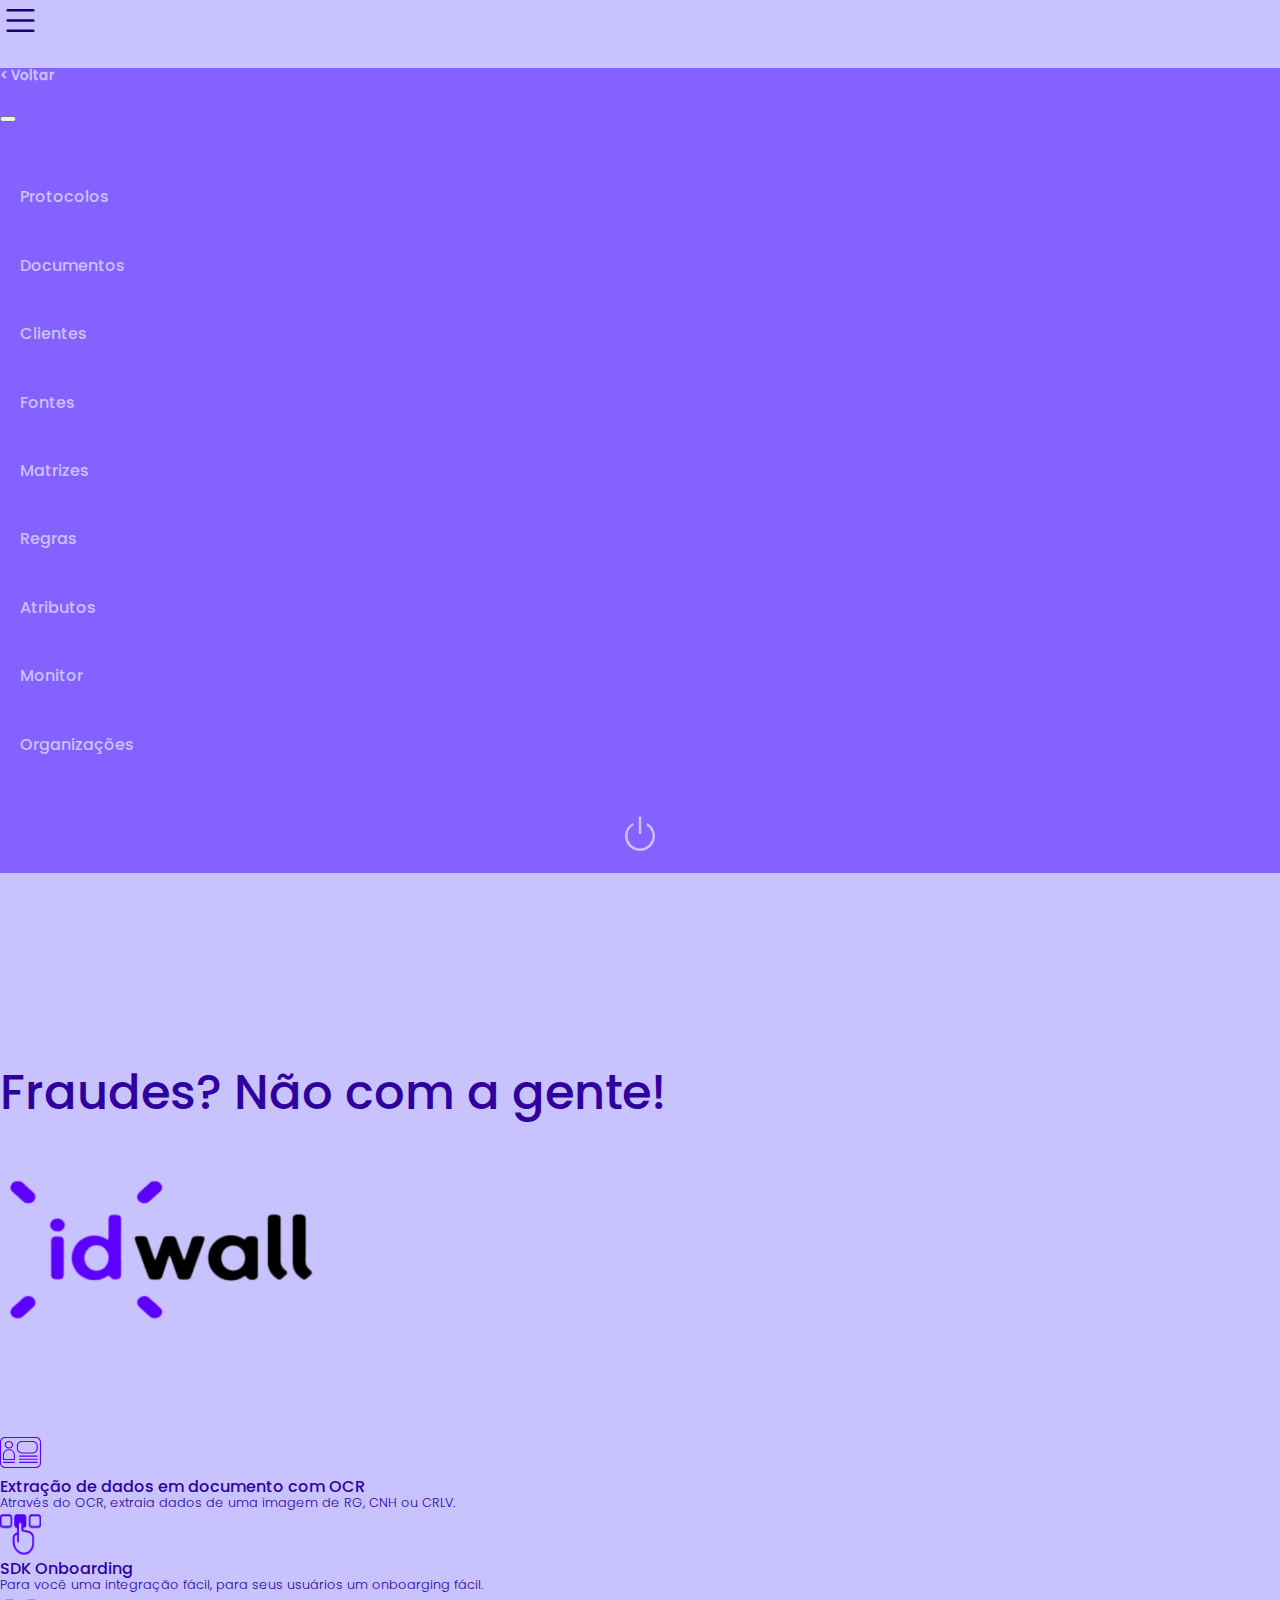
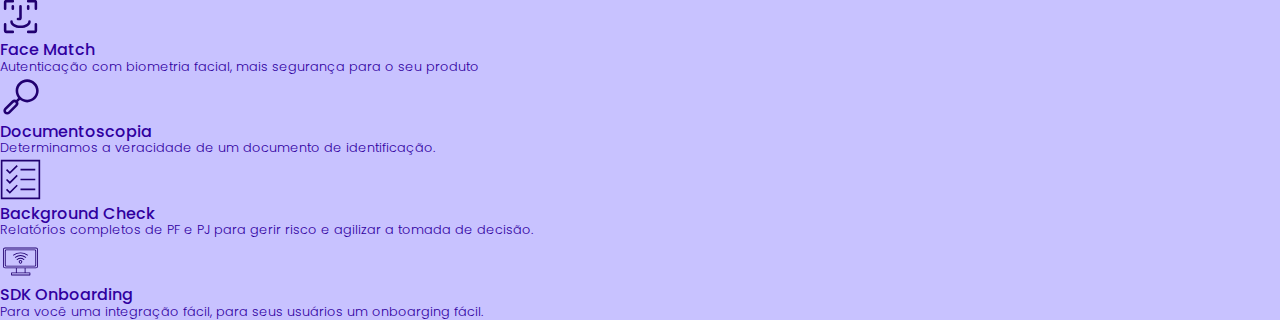
<file: index.html>
<!doctype html>
<html lang="pt-br">
  <head>
    <!-- Required meta tags -->
    <meta charset="utf-8">
    <meta name="viewport" content="width=device-width, initial-scale=1">

    <!-- Bootstrap CSS -->
    <link href="https://cdn.jsdelivr.net/npm/bootstrap@5.1.3/dist/css/bootstrap.min.css" rel="stylesheet" integrity="sha384-1BmE4kWBq78iYhFldvKuhfTAU6auU8tT94WrHftjDbrCEXSU1oBoqyl2QvZ6jIW3" crossorigin="anonymous">

    <!-- Bootstrap JS -->
    <script src="https://cdn.jsdelivr.net/npm/bootstrap@5.1.3/dist/js/bootstrap.bundle.min.js"></script>

    <!-- Estilo CSS -->
    <link rel="stylesheet" type="text/css" href="css/estilo.css">

    <!-- Normalize CSS -->
    <link rel="stylesheet" type="text/css" href="css/normalize.css">

    <!-- Font Awesome -->
    <link rel="stylesheet" href="https://use.fontawesome.com/releases/v5.3.1/css/all.css" integrity="sha384-mzrmE5qonljUremFsqc01SB46JvROS7bZs3IO2EmfFsd15uHvIt+Y8vEf7N7fWAU" crossorigin="anonymous">

    <title>Home</title>
  </head>

  <body id="body-index" class="container-fluid">

    <div id="main" class="row">

      <div class="row fixed-top m-0 p-0 bg-div-header-index"> <!--Inicio div para o menu de navegação-->
        <div class="col-12 m-4 p-0">

          <a data-bs-toggle="offcanvas" href="#offcanvasExample" role="button" aria-controls="offcanvasExample"> <!--Inicio icone para o menu de navegação Offcanvas -->
            <svg xmlns="http://www.w3.org/2000/svg" class="bi bi-list icon-hw-main" viewBox="0 0 16 16">
              <path fill-rule="evenodd" d="M2.5 12a.5.5 0 0 1 .5-.5h10a.5.5 0 0 1 0 1H3a.5.5 0 0 1-.5-.5zm0-4a.5.5 0 0 1 .5-.5h10a.5.5 0 0 1 0 1H3a.5.5 0 0 1-.5-.5zm0-4a.5.5 0 0 1 .5-.5h10a.5.5 0 0 1 0 1H3a.5.5 0 0 1-.5-.5z"/>
            </svg>
          </a> <!--Fim icone para o menu de navegação Offcanvas -->
          
          <div class="offcanvas offcanvas-start" tabindex="-1" id="offcanvasExample" aria-labelledby="offcanvasExampleLabel" style="background: #8561FF;"> <!--Inicio menu de navegação Offcanvas -->

            <div class="offcanvas-header"> <!--Inicio link voltar do offcanvas-->
              <a href="index.html" class="link-voltar-offcanvas">
                <h5 class="offcanvas-title Poppins-Medium cor-padrao4" id="offcanvasNavbarLabel"> < Voltar</h5>
              </a>              
              <button type="button" class="btn-close text-reset" data-bs-dismiss="offcanvas" aria-label="Close"></button>
            </div> <!--Fim link voltar do offcanvas-->
            
            <div>
              <header id="header-main" class="bg-header-main">
                <nav class="nav-main">
                  <ul class="nav-ul-main Poppins-Medium">
          
                    <li class="nav-li-main">
                      <a href="#" class="nav-a-main">Protocolos</a>
                    </li>
          
                    <li class="nav-li-main">
                      <a href="#" class="nav-a-main">Documentos</a>
                    </li>
          
                    <li class="nav-li-main">
                      <a href="searchclients.html" class="nav-a-main">Clientes</a>
                    </li>
          
                    <li class="nav-li-main">
                      <a href="#" class="nav-a-main">Fontes</a>
                    </li>
          
                    <li class="nav-li-main">
                      <a href="#" class="nav-a-main">Matrizes</a>
                    </li>
          
                    <li class="nav-li-main">
                      <a href="#" class="nav-a-main">Regras</a>
                    </li>
          
                    <li class="nav-li-main">
                      <a href="#" class="nav-a-main">Atributos</a>
                    </li>
          
                    <li class="nav-li-main">
                      <a href="dash-monitor.html" class="nav-a-main">Monitor</a>
                    </li>
          
                    <li class="nav-li-main">
                      <a href="#" class="nav-a-main">Organizações</a>
                    </li>
          
                    <li class="nav-li-icon-main">
                      <a href="index.html" class="nav-a-icon-main">
                        <svg xmlns="http://www.w3.org/2000/svg" width="40" height="40" fill="#C8C2FF" class="bi bi-power" viewBox="0 0 16 16">
                          <path d="M7.5 1v7h1V1h-1z"/>
                          <path d="M3 8.812a4.999 4.999 0 0 1 2.578-4.375l-.485-.874A6 6 0 1 0 11 3.616l-.501.865A5 5 0 1 1 3 8.812z"/>
                        </svg>
                      </a>
                    </li>
                  </ul>
                </nav>
              </header>       
            </div>

          </div>  <!--Fim menu de navegação Offcanvas -->
        </div>
      </div>  <!--Fim div para o menu de navegação-->

      <section id="conteudo-main" class="col-md-11 Poppins-Medium">

        <div class="row">
          <br><br><br><br>
        </div>

        <div class="row justify-content-between"> <!-- Inicio títulos da pagina inicial -->
          <div class="col-md-1"></div>
          <div class="col-12 col-md-4 text-center">
            <p class="paraf-cont-main">Fraudes? Não com a gente!</p>
          </div>
  
          <div class="col-12 col-md-6 text-center">
            <img class="img-logo-main" src="imagens/logoidwall.png">
          </div>
        </div> <!-- Fim títulos da pagina inicial -->

        <div class="row mt-cont-main mb-5"> <!-- Inicio do conteudo da pagina inicial -->

          <div class="col-md-6 d-flex justify-content-center mt-5"> <!-- Inicio primeira coluna da primeira linha de conteudo -->
            <div class="col-md-6">
              <div class="d-flex">
                <div class="col-md-3 text-end pe-3"> <!-- Inicio coluna icone -->
                  <svg xmlns="http://www.w3.org/2000/svg" enable-background="new 0 0 512 512" viewBox="0 0 512 512" class="icon-hw-main">
                    <path fill="#5C00FF" d="M449.3,451H62.7C28.1,451,0,422.9,0,388.3V123.7C0,89.1,28.1,61,62.7,61h386.6c34.6,0,62.7,28.1,62.7,62.7
                              v264.6C512,422.9,483.9,451,449.3,451z M62.7,74.6c-27.1,0-49.1,22-49.1,49.1v264.6c0,27.1,22,49.1,49.1,49.1h386.6
                              c27.1,0,49.1-22,49.1-49.1V123.7c0-27.1-22-49.1-49.1-49.1H62.7z"/>
                    <path fill="#5C00FF" d="M111.3 206.6c-28.8 0-52.2-21.2-52.2-47.2s23.4-47.2 52.2-47.2 52.2 21.2 52.2 47.2S140.1 206.6 111.3 206.6zM111.3
                     125.8c-21.3 0-38.6 15.1-38.6 33.6S90 193 111.3 193s38.6-15.1 38.6-33.6S132.6 125.8 111.3 125.8zM179.4 
                     350.4H43.2c-3.8 0-6.8-3.1-6.8-6.8v-56.9c0-39.2 31.9-71.1 71.1-71.1h7.8c39.2 0 71.1 31.9 71.1 71.1v56.9C186.2 347.4 
                     183.2 350.4 179.4 350.4zM50 336.8h122.6v-50.1c0-31.7-25.8-57.4-57.4-57.4h-7.8C75.8 229.2 50 255 50 286.7V336.8zM410.2 
                     268.7H271.8c-33.9 0-61.5-27.6-61.5-61.5v-33.9c0-33.9 27.6-61.5 61.5-61.5h138.4c33.9 0 61.5 27.6 61.5 61.5v33.9C471.8 
                     241.1 444.2 268.7 410.2 268.7zM271.8 125.4c-26.4 0-47.9 21.5-47.9 47.9v33.9c0 26.4 21.5 47.9 47.9 47.9h138.4c26.4 0 
                     47.9-21.5 47.9-47.9v-33.9c0-26.4-21.5-47.9-47.9-47.9H271.8zM465 308.2H243c-3.8 0-6.8-3.1-6.8-6.8s3.1-6.8 6.8-6.8H465c3.8 0 6.8 3.1 6.8 
                     6.8S468.7 308.2 465 308.2zM465 347.2H243c-3.8 0-6.8-3.1-6.8-6.8s3.1-6.8 6.8-6.8H465c3.8 0 6.8 3.1 6.8 6.8S468.7 347.2 465 347.2zM465 
                     386.1H243c-3.8 0-6.8-3.1-6.8-6.8 0-3.8 3.1-6.8 6.8-6.8H465c3.8 0 6.8 3.1 6.8 6.8C471.8 383.1 468.7 386.1 465 386.1zM179.4 386.1H43.2c-3.8 
                     0-6.8-3.1-6.8-6.8 0-3.8 3.1-6.8 6.8-6.8h136.3c3.8 0 6.8 3.1 6.8 6.8C186.2 383.1 183.2 386.1 179.4 386.1z"/>
                  </svg>
                </div> <!-- Fim coluna icone -->
  
                <div class="col-md-9">
                  <p class="Poppins-Medium txt-icons-main">Extração de dados em documento com OCR</p>
                  <p class="Poppins-Light sub-txt-icons-main">Através do OCR, extraia dados de uma imagem de RG, CNH ou CRLV.</p>
                </div>
              </div>
            </div>
          </div> <!-- Fim primeira coluna da primeira linha de conteudo -->

          <div class="col-md-6 d-flex justify-content-center mt-5"> <!-- Inicio segunda coluna da primeira linha de conteudo -->
            <div class="col-md-6">
              <div class="d-flex">
                <div class="col-md-3 text-end pt-1 pe-3">
                 <img class="icon-hw-main" src="imagens/sdk.png">
                </div>
  
                <div class="col-md-9">
                  <p class="Poppins-Medium txt-icons-main">SDK Onboarding</p>
                  <p class="Poppins-Light sub-txt-icons-main">Para você uma integração fácil, para seus usuários um onboarging fácil.</p>
                </div>
              </div>
            </div>
          </div> <!-- Fim segunda coluna da primeira linha de conteudo -->

          <div class="col-md-6 d-flex justify-content-center mt-5"> <!-- Inicio primeira coluna da segunda linha de conteudo -->
            <div class="col-md-6">
              <div class="d-flex"> 
                <div class="col-md-3 text-end pe-3"> <!-- Inicio coluna icone -->
                  <svg xmlns="http://www.w3.org/2000/svg" viewBox="0 0 32 32" class="icon-hw-main">
                    <g data-name="face recognition">
                        <path d="M4 11a1 1 0 0 0 1-1V5h5a1 1 0 0 0 0-2H5A2 2 0 0 0 3 5v5A1 1 0 0 0 4 11zM27 3H22a1 1 0 0 0 0 2h5v5a1 1 0 0 0 2 0V5A2 2 0 0 0 27 3zM28 21a1 1 0 0 0-1 1v5H22a1 1 0 0 0 0 2h5a2 2 0 0 0 2-2V22A1 1 0 0 0 28 21zM10 27H5V22a1 1 0 0 0-2 0v5a2 2 0 0 0 2 2h5a1 1 0 0 0 0-2zM10 7A1 1 0 0 0 9 8v2a1 1 0 0 0 2 0V8A1 1 0 0 0 10 7zM22 11a1 1 0 0 0 1-1V8a1 1 0 0 0-2 0v2A1 1 0 0 0 22 11zM14 19h1a2 2 0 0 0 2-2V8a1 1 0 0 0-2 0v9H14a1 1 0 0 0 0 2z"/>
                        <path d="M24,20a1,1,0,0,0-2,0c0,1.42-2.46,3-6,3s-6-1.58-6-3a1,1,0,0,0-2,0c0,2.8,3.51,5,8,5S24,22.8,24,20Z"/>
                    </g>
                </svg>
                </div> <!-- Fim coluna icone -->
  
                <div class="col-md-9">
                  <p class="Poppins-Medium txt-icons-main">Face Match</p>
                  <p class="Poppins-Light sub-txt-icons-main">Autenticação com biometria facial, mais segurança para o seu produto</p>
                </div>
              </div>
            </div>
          </div> <!-- Fim primeira coluna da segunda linha de conteudo -->

          <div class="col-md-6 d-flex justify-content-center mt-5"> <!-- Inicio segunda coluna da segunda linha de conteudo -->
            <div class="col-md-6">
              <div class="d-flex">
                <div class="col-md-3 text-end pt-1 pe-3">
                  <svg xmlns="http://www.w3.org/2000/svg" viewBox="0 0 16 16" class="icon-hw-main">
                    <path d="M10.597 9.903c-2.481 0-4.5-2.019-4.5-4.5s2.019-4.5 4.5-4.5 4.5 2.019 4.5 4.5-2.019 4.5-4.5 4.5zm0-8c-1.93 0-3.5 1.57-3.5 3.5s1.57 3.5 3.5 3.5 3.5-1.57 3.5-3.5-1.571-3.5-3.5-3.5z"/>
                    <path d="M6.677 9.823a.5.5 0 0 1-.354-.853l1-1a.5.5 0 0 1 .707.707l-1 1a.498.498 0 0 1-.353.146z"/>
                    <path d="M2.818 14.682c-.001 0-.001 0 0 0a1.49 1.49 0 0 1-1.061-.439c-.283-.282-.439-.659-.439-1.06s.156-.778.439-1.062l2.828-2.828a1.503 1.503
                        0 0 1 2.121 0 1.501 1.501 0 0 1 0 2.121l-2.828 2.828c-.282.283-.659.44-1.06.44zm2.828-4.828a.502.502 0 0 0-.354.146l-2.828 2.828a.497.497 0 0 0 0 .707c.095.095.22.146.353.146h.001a.5.5
                        0 0 0 .354-.146L6 10.707a.5.5 0 0 0-.354-.853z"/>
                  </svg>
                </div>
  
                <div class="col-md-9">
                  <p class="Poppins-Medium txt-icons-main">Documentoscopia</p>
                  <p class="Poppins-Light sub-txt-icons-main">Determinamos a veracidade de um documento de identificação.</p>
                </div>
              </div>
            </div>
          </div> <!-- Fim segunda coluna da segunda linha de conteudo -->

          <div class="col-md-6 d-flex justify-content-center mt-5"> <!-- Inicio primeira coluna da terceira linha de conteudo -->
            <div class="col-md-6">
              <div class="d-flex"> 
                <div class="col-md-3 text-end pe-3"> <!-- Inicio coluna icone -->
                  <svg xmlns="http://www.w3.org/2000/svg" viewBox="0 0 50 50" class="icon-hw-main">
                    <path d="M49 1H1v48h48V1zm-2 46H3V3h44v44z"/>
                    <path d="M21.707 8.707l-1.414-1.414L12 15.586l-3.293-3.293-1.414 1.414L12 18.414zM25 12h18v2H25zM21.707 20.707l-1.414-1.414L12
                        27.586l-3.293-3.293-1.414 1.414L12 30.414zM25 24h18v2H25zM21.707 32.707l-1.414-1.414L12 39.586l-3.293-3.293-1.414 1.414L12 42.414zM25 36h18v2H25z"/>
                  </svg>
                </div> <!-- Fim coluna icone -->
  
                <div class="col-md-9">
                  <p class="Poppins-Medium txt-icons-main">Background Check</p>
                  <p class="Poppins-Light sub-txt-icons-main">Relatórios completos de PF e PJ para gerir risco e agilizar a tomada de decisão.</p>
                </div>
              </div>
            </div>
          </div> <!-- Fim primeira coluna da terceira linha de conteudo -->

          <div class="col-md-6 d-flex justify-content-center mt-5"> <!-- Inicio segunda coluna da terceira linha de conteudo -->
            <div class="col-md-6">
              <div class="d-flex">
                <div class="col-md-3 text-end pt-1 pe-3">
                  <svg xmlns="http://www.w3.org/2000/svg" viewBox="0 0 96 96" class="icon-hw-main">
                    <g data-name="ICONS 06">
                        <path d="M45.07,45.68a4.14,4.14,0,1,0,5.86,0A4.15,4.15,0,0,0,45.07,45.68Zm4.4,4.39a2.08,2.08,0,1,1,0-2.94A2.08,2.08,0,0,1,49.47,50.07Z"/>
                        <path d="M39.33,42.59a1,1,0,1,0,1.2,1.66,12.67,12.67,0,0,1,14.94,0,1,1,0,0,0,.6.19A1,1,0,0,0,56.9,44a1,1,0,0,0-.23-1.43A14.71,14.71,0,0,0,39.33,42.59Z"/>
                        <path d="M35.18,37.41A1,1,0,0,0,35,38.84a1,1,0,0,0,1.44.23,19.69,19.69,0,0,1,23.22,0,1.06,1.06,0,0,0,.6.19,1,1,0,0,0,.61-1.85A21.76,21.76,0,0,0,35.18,37.41Z"/>
                        <path d="M31,32.23a1,1,0,0,0,1.2,1.66,26.74,26.74,0,0,1,31.52,0,1,1,0,0,0,.6.19,1,1,0,0,0,.83-.42A1,1,0,0,0,65,32.23,28.78,28.78,0,0,0,31,32.23Z"/>
                        <path d="M84.22,15.31H11.78A4.78,4.78,0,0,0,7,20.08V59.29a4.78,4.78,0,0,0,4.78,4.78H37.25v9.5H27a1,1,0,0,0-1,1v5.12a1,1,0,0,0,1,1H70.06a1,1,0,0,0,1-1V74.57a1,1,0,0,0-1-1H59.77v-9.5H84.22A4.78,4.78,0,0,0,89,59.29V20.08A4.78,4.78,0,0,0,84.22,15.31ZM69.06,78.69H28V75.57H69.06ZM57.77,73.57H39.25v-9.5H57.77ZM87,59.29a2.79,2.79,0,0,1-2.78,2.78H11.78A2.79,2.79,0,0,1,9,59.29V20.08a2.78,2.78,0,0,1,2.78-2.77H84.22A2.78,2.78,0,0,1,87,20.08Z"/>
                        <path d="M81.78,19.68H14.22a2.9,2.9,0,0,0-2.89,2.89V56.8a2.89,2.89,0,0,0,2.89,2.89H81.78a2.89,2.89,0,0,0,2.89-2.89V22.57A2.9,2.9,0,0,0,81.78,19.68Zm.89,37.12a.89.89,0,0,1-.89.89H14.22a.89.89,0,0,1-.89-.89V22.57a.89.89,0,0,1,.89-.89H81.78a.89.89,0,0,1,.89.89Z"/>
                    </g>
                </svg>
                </div>
  
                <div class="col-md-9">
                  <p class="Poppins-Medium txt-icons-main">SDK Onboarding</p>
                  <p class="Poppins-Light sub-txt-icons-main">Para você uma integração fácil, para seus usuários um onboarging fácil.</p>
                </div>
              </div>
            </div>
          </div> <!-- Fim segunda coluna da terceira linha de conteudo -->

        </div> <!-- Fim do conteudo da pagina inicial -->
        
      </section>

    </div> 


    <!-- JavaScript (Opcional) -->
    <!-- jQuery primeiro, depois Popper.js, depois Bootstrap JS -->
    <script src="https://code.jquery.com/jquery-3.3.1.slim.min.js" integrity="sha384-q8i/X+965DzO0rT7abK41JStQIAqVgRVzpbzo5smXKp4YfRvH+8abtTE1Pi6jizo" crossorigin="anonymous"></script>
    <script src="https://cdnjs.cloudflare.com/ajax/libs/popper.js/1.14.3/umd/popper.min.js" integrity="sha384-ZMP7rVo3mIykV+2+9J3UJ46jBk0WLaUAdn689aCwoqbBJiSnjAK/l8WvCWPIPm49" crossorigin="anonymous"></script>
    <script src="https://stackpath.bootstrapcdn.com/bootstrap/4.1.3/js/bootstrap.min.js" integrity="sha384-ChfqqxuZUCnJSK3+MXmPNIyE6ZbWh2IMqE241rYiqJxyMiZ6OW/JmZQ5stwEULTy" crossorigin="anonymous"></script>

  </body>

</html>
</file>
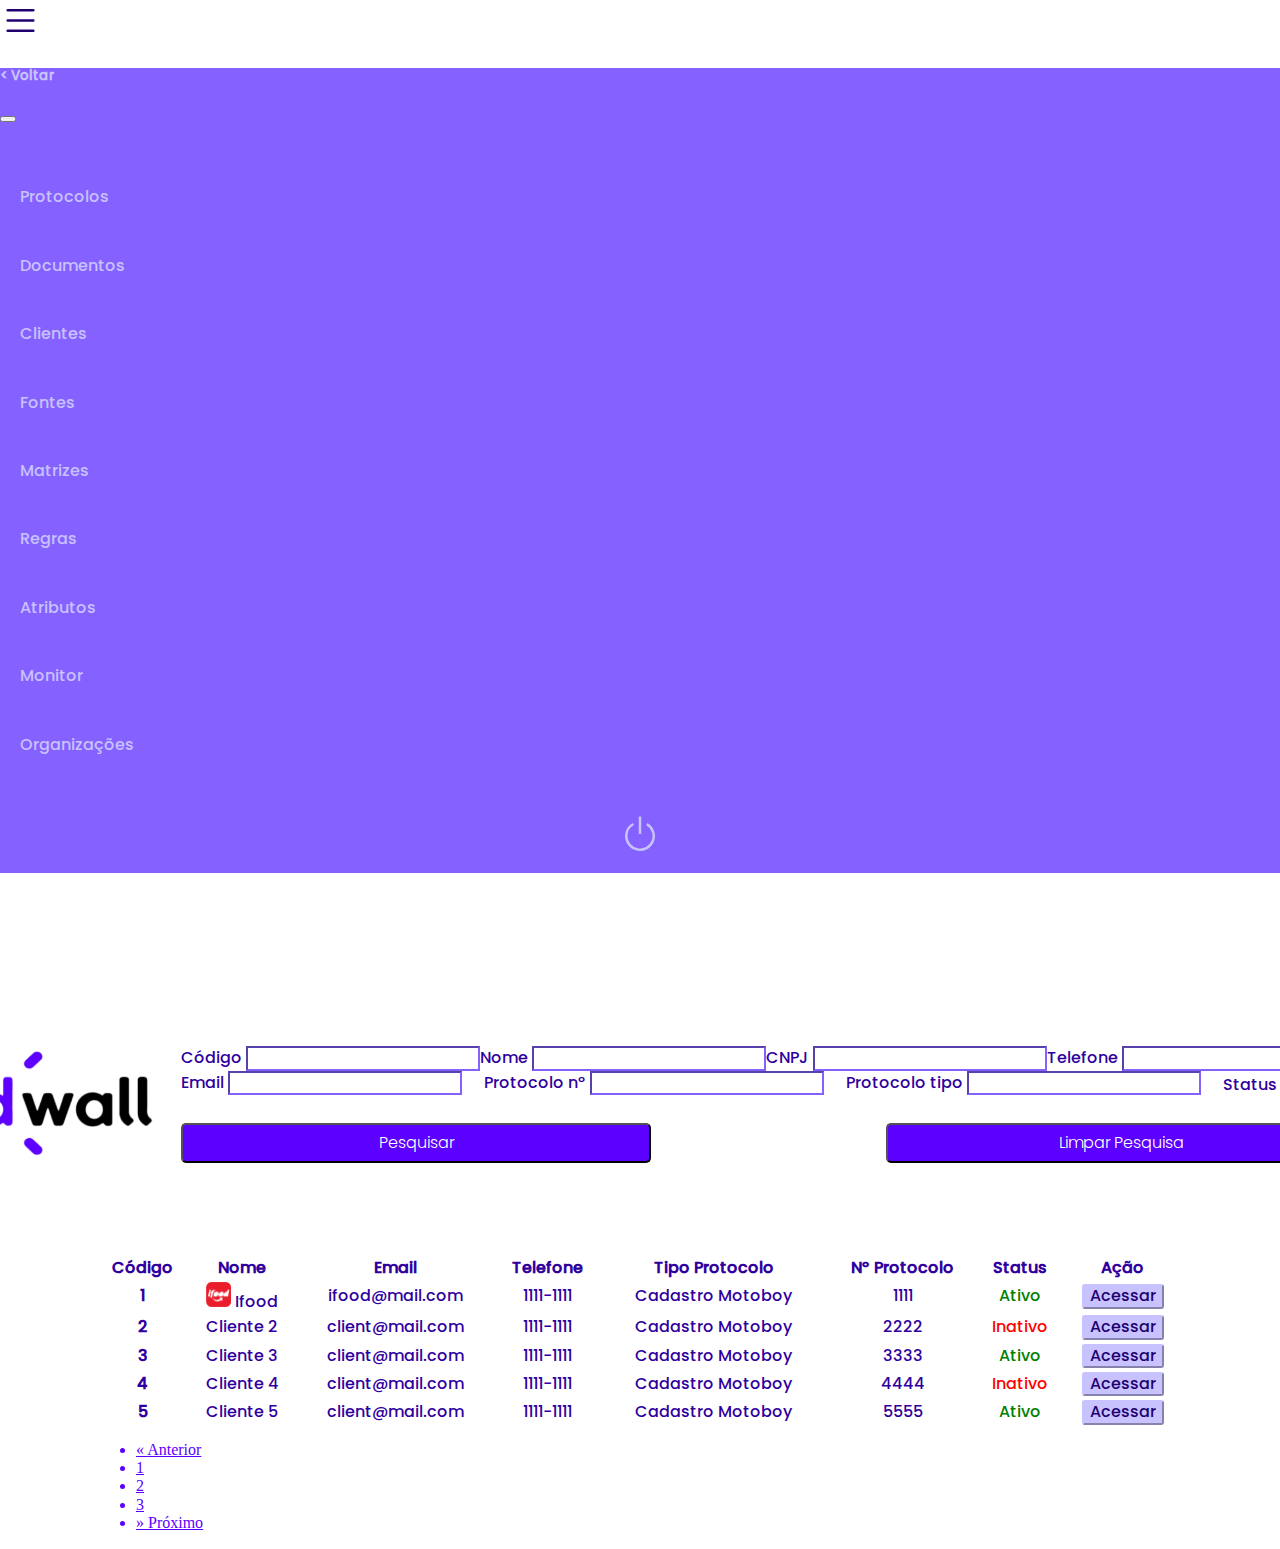
<file: all-clients.html>
<!doctype html>
<html lang="pt-br">
  <head>
    <!-- Required meta tags -->
    <meta charset="utf-8">
    <meta name="viewport" content="width=device-width, initial-scale=1">

    <!-- Bootstrap CSS -->
    <link href="https://cdn.jsdelivr.net/npm/bootstrap@5.1.3/dist/css/bootstrap.min.css" rel="stylesheet" integrity="sha384-1BmE4kWBq78iYhFldvKuhfTAU6auU8tT94WrHftjDbrCEXSU1oBoqyl2QvZ6jIW3" crossorigin="anonymous">

    <!-- Bootstrap JS -->
    <script src="https://cdn.jsdelivr.net/npm/bootstrap@5.1.3/dist/js/bootstrap.bundle.min.js"></script>

    <!-- Estilo CSS -->
    <link rel="stylesheet" type="text/css" href="css/estilo.css">

    <!-- Normalize CSS -->
    <link rel="stylesheet" type="text/css" href="css/normalize.css">

    <!-- Font Awesome -->
    <link rel="stylesheet" href="https://use.fontawesome.com/releases/v5.3.1/css/all.css" integrity="sha384-mzrmE5qonljUremFsqc01SB46JvROS7bZs3IO2EmfFsd15uHvIt+Y8vEf7N7fWAU" crossorigin="anonymous">

    <title>Lista Completa - Clientes</title>
  </head>

  <body class="container-fluid">

    <div class="row fixed-top m-0 p-0 bg-div-header-especif-client"> <!--Inicio div para o menu de navegação-->
      <div class="col-12 m-4 p-0">

        <a data-bs-toggle="offcanvas" href="#offcanvasExample" role="button" aria-controls="offcanvasExample"> <!--Inicio icone para o menu de navegação Offcanvas -->
          <svg xmlns="http://www.w3.org/2000/svg" class="bi bi-list icon-hw-main" viewBox="0 0 16 16">
            <path fill-rule="evenodd" d="M2.5 12a.5.5 0 0 1 .5-.5h10a.5.5 0 0 1 0 1H3a.5.5 0 0 1-.5-.5zm0-4a.5.5 0 0 1 .5-.5h10a.5.5 0 0 1 0 1H3a.5.5 0 0 1-.5-.5zm0-4a.5.5 0 0 1 .5-.5h10a.5.5 0 0 1 0 1H3a.5.5 0 0 1-.5-.5z"/>
          </svg>
        </a> <!--Fim icone para o menu de navegação Offcanvas -->
        
        <div class="offcanvas offcanvas-start" tabindex="-1" id="offcanvasExample" aria-labelledby="offcanvasExampleLabel" style="background: #8561FF;"> <!--Inicio menu de navegação Offcanvas -->
          
          <div class="offcanvas-header"> <!--Inicio link voltar do offcanvas-->
            <a href="index.html" class="link-voltar-offcanvas">
              <h5 class="offcanvas-title Poppins-Medium cor-padrao4" id="offcanvasNavbarLabel"> < Voltar</h5>
            </a>              
            <button type="button" class="btn-close text-reset" data-bs-dismiss="offcanvas" aria-label="Close"></button>
          </div> <!--Fim link voltar do offcanvas-->

          <div>
            <header id="header-main" class="bg-header-main">
              <nav class="nav-main">
                <ul class="nav-ul-main Poppins-Medium">
        
                  <li class="nav-li-main">
                    <a href="#" class="nav-a-main">Protocolos</a>
                  </li>
        
                  <li class="nav-li-main">
                    <a href="#" class="nav-a-main">Documentos</a>
                  </li>
        
                  <li class="nav-li-main">
                    <a href="searchclients.html" class="nav-a-main">Clientes</a>
                  </li>
        
                  <li class="nav-li-main">
                    <a href="#" class="nav-a-main">Fontes</a>
                  </li>
        
                  <li class="nav-li-main">
                    <a href="#" class="nav-a-main">Matrizes</a>
                  </li>
        
                  <li class="nav-li-main">
                    <a href="#" class="nav-a-main">Regras</a>
                  </li>
        
                  <li class="nav-li-main">
                    <a href="#" class="nav-a-main">Atributos</a>
                  </li>
        
                  <li class="nav-li-main">
                    <a href="dash-monitor.html" class="nav-a-main">Monitor</a>
                  </li>
        
                  <li class="nav-li-main">
                    <a href="#" class="nav-a-main">Organizações</a>
                  </li>
        
                  <li class="nav-li-icon-main">
                    <a href="index.html" class="nav-a-icon-main">
                      <svg xmlns="http://www.w3.org/2000/svg" width="40" height="40" fill="#C8C2FF" class="bi bi-power" viewBox="0 0 16 16">
                        <path d="M7.5 1v7h1V1h-1z"/>
                        <path d="M3 8.812a4.999 4.999 0 0 1 2.578-4.375l-.485-.874A6 6 0 1 0 11 3.616l-.501.865A5 5 0 1 1 3 8.812z"/>
                      </svg>
                    </a>
                  </li>
                </ul>
              </nav>
            </header>       
          </div>

        </div>  <!--Fim menu de navegação Offcanvas -->
      </div>
    </div>  <!--Fim div para o menu de navegação-->

    <div class="row"><br><br><br></div>

    <div class="container--monitor">
      <header class="box--container--monitor">
        <div class="logo--monitor"><a href="index.html"><img src="imagens\logoidwall.png"></a>
    
        </div>
        <div class="nav--pesquisa">
          <form class="row g-3 estilos--header">
            <div class="col-md-2 ">
              <label for="inputCity" class="form-label Poppins-Medium cor-padrao1 mb-2 ">Código</label>
              <input type="text" class="form-control">
            </div>
            <div class="col-md-2">
              <label for="inputCity" class="form-label Poppins-Medium cor-padrao1 mb-2 ">Nome</label>
              <input type="text" class="form-control" >
            </div>
            <div class="col-md-2">
              <label for="inputZip" class="form-label Poppins-Medium cor-padrao1 mb-2 ">CNPJ</label>
              <input type="text" class="form-control">
            </div>
              <div class="col-md-2">
                <label for="inputZip" class="form-label Poppins-Medium cor-padrao1 mb-2">Telefone
                </label>
                <input type="text" class="form-control">
              </div>
          </form>
          <form class="row g-3 estilos--header">
            <div class="col-md-2 ">
              <label for="inputCity" class="form-label Poppins-Medium cor-padrao1 mb-2 ">Email</label>
              <input type="text" class="form-control">
            </div>
            <div class="col-md-2">
              <label for="inputCity" class="form-label Poppins-Medium cor-padrao1 mb-2 ">Protocolo nº</label>
              <input type="text" class="form-control" >
            </div>
            <div class="col-md-2">
              <label for="inputZip" class="form-label Poppins-Medium cor-padrao1 mb-2 ">Protocolo tipo</label>
              <input type="text" class="form-control">
            </div>
              <div class="col-md-2">
                <label for="inputZip" class="form-label Poppins-Medium cor-padrao1 mb-2">Status
                </label>
                <select type="text" class="form-select " >
                  <option></option>
                  <option>Ativo</option>
                  <option>Inativo</option>
                </select>
              </div>
          </form>
          <div class="bottons--monitor">
            <input type="button"  class="button--pesquisar" value="Pesquisar">
            <input  type="button"  class="button--pesquisar" value="Limpar Pesquisa">
          </div>
        </div>
      </header>
      <table class="table table--line Poppins-Medium cor-padrao1 mb-2">
        <thead >
          <tr>
            <th scope="col">Código</th>
            <th scope="col">Nome</th>
            <th scope="col" class="mobile--monitor" >Email</th>
            <th scope="col" class="mobile--monitor" >Telefone</th>
            <th scope="col" class="mobile--monitor">Tipo Protocolo</th>
            <th scope="col" class="mobile--monitor" >Nº Protocolo</th>
            <th scope="col" class="mobile--monitor">Status</th>
            <th scope="col">Ação</th>
          </tr>
        </thead>
        <tbody>
          <tr>
            <th scope="row">1</th>
            <td><img  class="logo--all-clients--client"src="imagens/ifood.png"> Ifood</td>
            <td class="mobile--monitor">ifood@mail.com</td>
            <td class="mobile--monitor">1111-1111</td>
            <td class="mobile--monitor">Cadastro Motoboy</td>
            <td class="mobile--monitor">1111</td>
            <td class="mobile--monitor status--active">Ativo</td>
            <td><a href="dash-clients.html"><button class="button-acess">Acessar</button></a></td>
          </tr>
          <tr>
            <th scope="row">2</th>
            <td>Cliente 2</td>
            <td class="mobile--monitor">client@mail.com</td>
            <td class="mobile--monitor">1111-1111</td>
            <td class="mobile--monitor">Cadastro Motoboy</td>
            <td class="mobile--monitor">2222</td>
            <td class="mobile--monitor status--inactive">Inativo</td>
            <td><button class="button-acess">Acessar</button></td>
          </tr>
          <tr>
            <th scope="row">3</th>
            <td>Cliente 3</td>
            <td class="mobile--monitor">client@mail.com</td>
            <td class="mobile--monitor">1111-1111</td>
            <td class="mobile--monitor">Cadastro Motoboy</td>
            <td class="mobile--monitor">3333</td>
            <td class="mobile--monitor status--active">Ativo</td>
            <td><button class="button-acess">Acessar</button></td>
          </tr>
          <tr>
            <th scope="row">4</th>
            <td>Cliente 4</td>
            <td class="mobile--monitor">client@mail.com</td>
            <td class="mobile--monitor">1111-1111</td>
            <td class="mobile--monitor">Cadastro Motoboy</td>
            <td class="mobile--monitor">4444</td>
            <td class="mobile--monitor status--inactive">Inativo</td>
            <td><button class="button-acess">Acessar</button></td>
          </tr>
          <tr>
            <th scope="row">5</th>
            <td>Cliente 5</td>
            <td class="mobile--monitor">client@mail.com</td>
            <td class="mobile--monitor">1111-1111</td>
            <td class="mobile--monitor">Cadastro Motoboy</td>
            <td class="mobile--monitor">5555</td>
            <td class="mobile--monitor status--active">Ativo</td>
            <td><button class="button-acess">Acessar</button></td>
          </tr>
        </tbody>
      </table>
      <nav aria-label="Navegação de página exemplo" class="pagination--container--monitor">
        <ul class="pagination">
          <li class="page-item">
            <a class="page-link" href="#" aria-label="Anterior">
              <span aria-hidden="true">&laquo;</span>
              <span class="sr-only">Anterior</span>
            </a>
          </li>
          <li class="page-item"><a class="page-link" href="#">1</a></li>
          <li class="page-item"><a class="page-link" href="#">2</a></li>
          <li class="page-item"><a class="page-link" href="#">3</a></li>
          <li class="page-item">
            <a class="page-link" href="#" aria-label="Próximo">
              <span aria-hidden="true">&raquo;</span>
              <span class="sr-only">Próximo</span>
            </a>
          </li>
        </ul>
      </nav>
    </div>


    <!-- JavaScript (Opcional) -->
    <!-- jQuery primeiro, depois Popper.js, depois Bootstrap JS -->
    <script src="https://code.jquery.com/jquery-3.3.1.slim.min.js" integrity="sha384-q8i/X+965DzO0rT7abK41JStQIAqVgRVzpbzo5smXKp4YfRvH+8abtTE1Pi6jizo" crossorigin="anonymous"></script>
    <script src="https://cdnjs.cloudflare.com/ajax/libs/popper.js/1.14.3/umd/popper.min.js" integrity="sha384-ZMP7rVo3mIykV+2+9J3UJ46jBk0WLaUAdn689aCwoqbBJiSnjAK/l8WvCWPIPm49" crossorigin="anonymous"></script>
    <script src="https://stackpath.bootstrapcdn.com/bootstrap/4.1.3/js/bootstrap.min.js" integrity="sha384-ChfqqxuZUCnJSK3+MXmPNIyE6ZbWh2IMqE241rYiqJxyMiZ6OW/JmZQ5stwEULTy" crossorigin="anonymous"></script>

  </body>

</html>
</file>
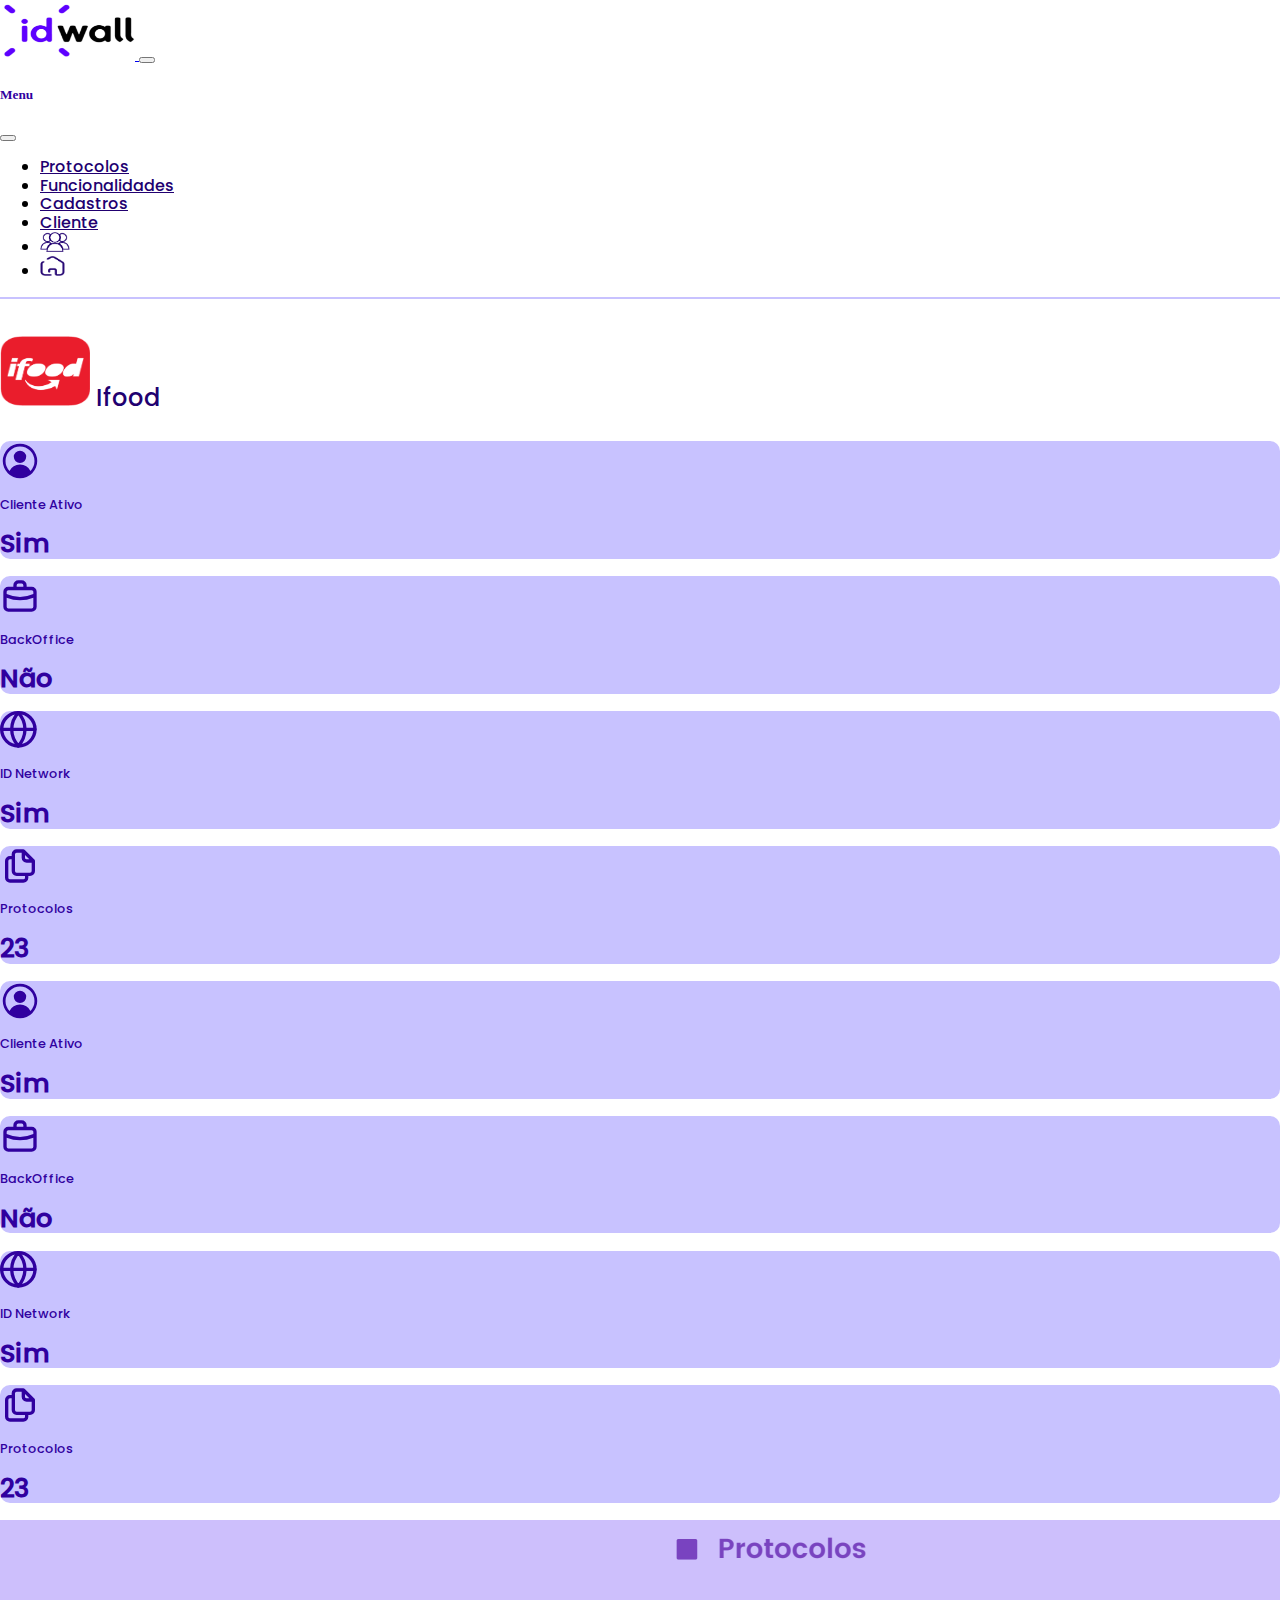
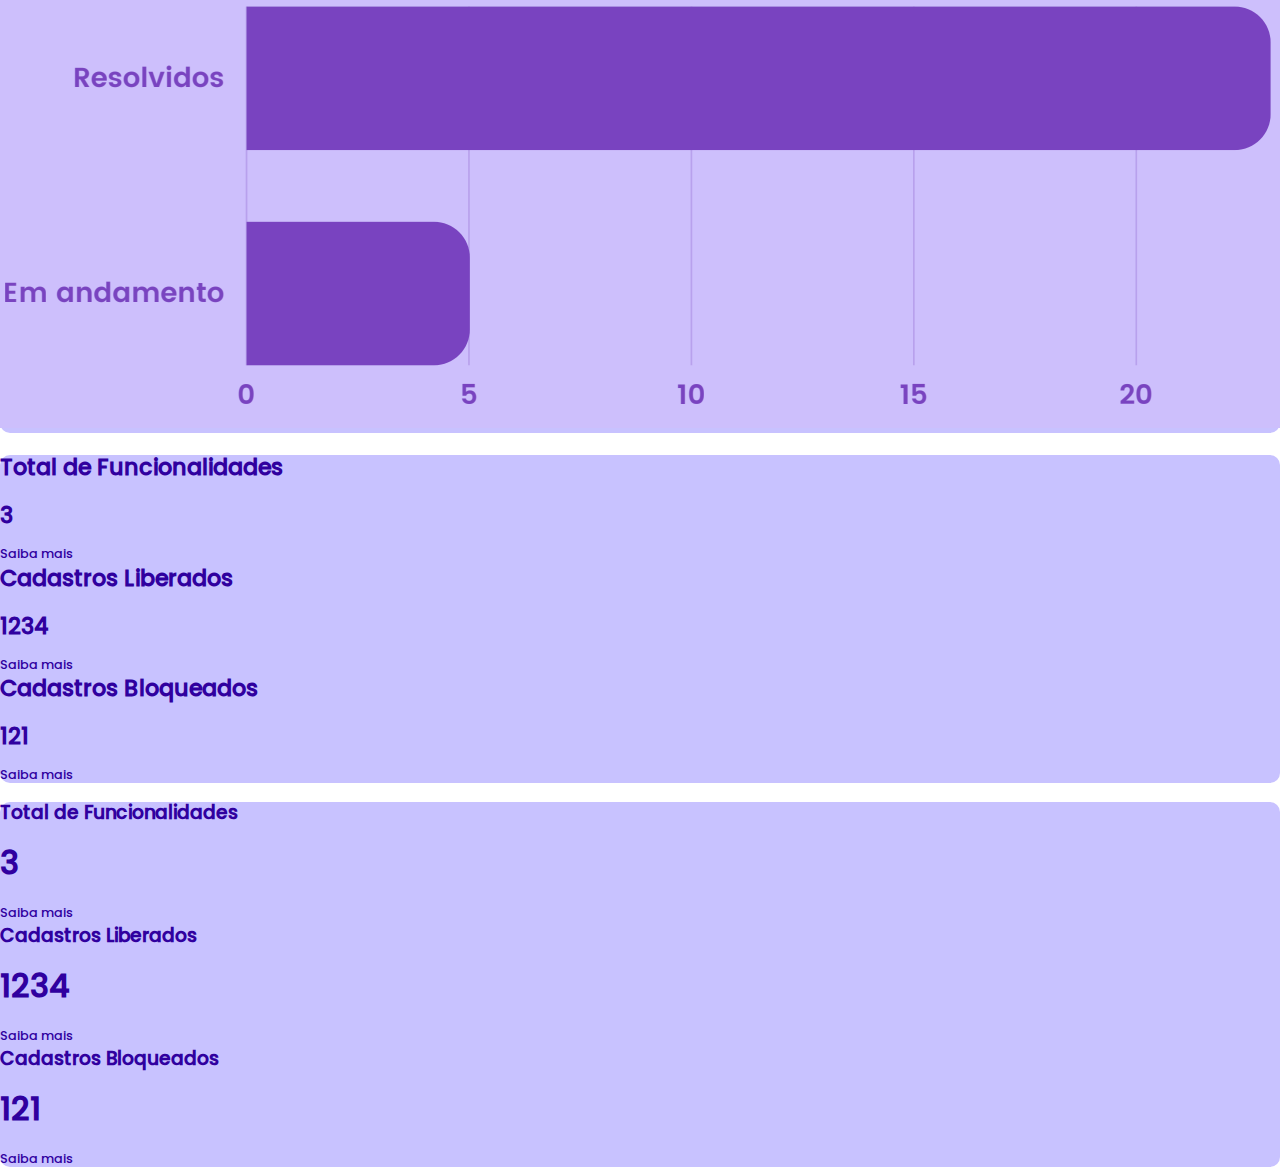
<file: dash-clients.html>
<!doctype html>
<html lang="pt-br">
  <head>
    <!-- Required meta tags -->
    <meta charset="utf-8">
    <meta name="viewport" content="width=device-width, initial-scale=1">

    <!-- Bootstrap CSS -->
    <link href="https://cdn.jsdelivr.net/npm/bootstrap@5.1.3/dist/css/bootstrap.min.css" rel="stylesheet" integrity="sha384-1BmE4kWBq78iYhFldvKuhfTAU6auU8tT94WrHftjDbrCEXSU1oBoqyl2QvZ6jIW3" crossorigin="anonymous">

    <!-- Bootstrap JS -->
    <script src="https://cdn.jsdelivr.net/npm/bootstrap@5.1.3/dist/js/bootstrap.bundle.min.js"></script>

    <!-- Estilo CSS -->
    <link rel="stylesheet" type="text/css" href="css/estilo.css">

    <!-- Normalize CSS -->
    <link rel="stylesheet" type="text/css" href="css/normalize.css">

    <!-- Font Awesome -->
    <link rel="stylesheet" href="https://use.fontawesome.com/releases/v5.3.1/css/all.css" integrity="sha384-mzrmE5qonljUremFsqc01SB46JvROS7bZs3IO2EmfFsd15uHvIt+Y8vEf7N7fWAU" crossorigin="anonymous">

    <title>Dash - Cliente</title>
  </head>

  <body class="container-fluid">

    <header class="mb-5"> <!--Inicio menu de negação offcanvas-->
      <nav class="navbar navbar-light navbar-expand-lg fixed-top" style="border-bottom: 2px solid #C8C2FF; background: white;">
        <div class="container-fluid">
          <a class="navbar-brand ms-5" href="#">
            <img src="imagens/logoidwall.png" style="height: 60px; width: 135px;">
          </a>
          <button class="navbar-toggler" type="button" data-bs-toggle="offcanvas" data-bs-target="#offcanvasNavbar" aria-controls="offcanvasNavbar">
            <span class="navbar-toggler-icon"></span>
          </button>
          <div class="offcanvas offcanvas-top" tabindex="-1" id="offcanvasNavbar" aria-labelledby="offcanvasNavbarLabel">
            <div class="offcanvas-header">
              <h5 class="offcanvas-title cor-padrao3" id="offcanvasNavbarLabel">Menu</h5>
              <button type="button" class="btn-close text-reset" data-bs-dismiss="offcanvas" aria-label="Close"></button>
            </div>

            <div class="offcanvas-body">
              <ul class="navbar-nav justify-content-end flex-grow-1 pe-3 Poppins-Medium">
                <li class="nav-item ms-4">
                  <a class="nav-link" href="#">Protocolos</a>
                </li> 
                <li class="nav-item ms-4">
                  <a class="nav-link" href="#">Funcionalidades</a>
                </li>
                <li class="nav-item ms-4">
                  <a class="nav-link" href="#">Cadastros</a>
                </li>
                <li class="nav-item ms-4">
                  <a class="nav-link" href="some-clients.html">Cliente</a>
                </li>
                <li class="nav-item ms-4">
                  <a class="nav-link" href="all-clients.html">
                   <img src="imagens/clientslist.png" style="height: 20px;width: 30px;">
                  </a>
                </li> 
                <li class="nav-item ms-4">
                  <a class="nav-link" href="index.html">
                    <img src="imagens/home.png" style="height: 20px;width: 25px;">
                  </a>
                </li>             
              </ul>
              
            </div>
          </div>
        </div>
      </nav>
    </header> <!--Fim menu de negação offcanvas-->

    <div class="row"><br><br></div>

    <section class="row justify-content-center"> <!--Inicio logo do cliente-->
      <div class="col-11 col-sm-11 col-md-11 Poppins-Medium cor-padrao2 name-fsize-dash-cliente">
        <img src="imagens/ifood.png" class="img-hw-dash-cliente"> Ifood
      </div>
    </section> <!--Fim logo do cliente-->
    
    <section class="row justify-content-center mt-5"> <!--Inicio conteudo referente ao dash do cliente-->

      <div class="col-md-11 mt-dash-md">
        <div class="row">

          <div class="col-md-12 col-lg-12 col-xl-9"> <!--Inicio conteudo da primeira coluna-->

            <div class="row justify-content-between ms-3 me-3"> <!--Inicio informações do cliente "ID Network, cliente ativo, backoffice" telas maiores que md-->

              <div class="col-md-5 mb-dash-md col-lg-3 box-content-dash d-none d-md-block"> <!--Inicio primeira informação do cliente "cliente ativo" telas maiores que md-->
                <a href="#" class="link-content-dash">
                  <div class="col-md-12 mt-3 ms-3 mb-4">
                    <svg xmlns="http://www.w3.org/2000/svg" data-name="Layer 1" viewBox="0 0 29 29" class="icon-dash-client mb-2">
                      <path d="M14.5,2A12.51408,12.51408,0,0,0,2,14.5,12.52131,12.52131,0,0,0,14.5,27a12.5,12.5,0,0,0,0-25Zm7.60309,19.71283a8.48005,8.48005,0,0,0-15.19873.00824A10.36659,10.36659,0,0,1,4,14.5a10.5,10.5,0,0,1,21,0A10.36807,10.36807,0,0,1,22.10309,21.71283ZM14.5,7A4.5,4.5,0,1,0,19,11.5,4.5,4.5,0,0,0,14.5,7Z"/>
                    </svg>
                    <p class="Poppins-Medium cor-padrao3">Cliente Ativo</p>
                    <h1 class="Poppins-Medium cor-padrao3 mb-2 p-0">Sim</h1>                 
                  </div>
                </a>                                
              </div> <!--Fim primeira informação do cliente "cliente ativo" telas maiores que md-->
    
              <div class="col-md-5 mb-dash-md col-lg-3 box-content-dash d-none d-md-block"> <!--Inicio segunda informação do cliente "BackOffice" telas maiores que md-->
                <a href="#" class="link-content-dash">
                  <div class="col-md-12 mt-3 ms-3 mb-4">
                    <svg xmlns="http://www.w3.org/2000/svg" viewBox="0 0 24 24" class="icon-dash-client mb-2">
                      <path d="M19,6.5H16v-1a3,3,0,0,0-3-3H11a3,3,0,0,0-3,3v1H5a3,3,0,0,0-3,3v9a3,3,0,0,0,3,3H19a3,3,0,0,0,3-3v-9A3,3,0,0,0,19,6.5Zm-9-1a1,1,0,0,1,1-1h2a1,1,0,0,1,1,1v1H10Zm10,13a1,1,0,0,1-1,1H5a1,1,0,0,1-1-1V13a21.71,21.71,0,0,0,8,1.53A21.75,21.75,0,0,0,20,13Zm0-7.69a19.89,19.89,0,0,1-16,0V9.5a1,1,0,0,1,1-1H19a1,1,0,0,1,1,1Z"/>
                    </svg>
                    <p class="Poppins-Medium cor-padrao3">BackOffice</p>
                    <h1 class="Poppins-Medium cor-padrao3 mb-2 p-0">Não</h1>
                  </div> 
                </a>               
              </div> <!--Fim segunda informação do cliente "BackOffice" telas maiores que md-->
    
              <div class="col-md-5 mb-dash-md col-lg-3 box-content-dash d-none d-md-block"> <!--Inicio terceira informação do cliente "ID Network" telas maiores que md-->
                <a href="#" class="link-content-dash">
                  <div class="col-md-12 mt-3 ms-3 mb-4">
                    <svg xmlns="http://www.w3.org/2000/svg" viewBox="0 0 24 24" class="icon-dash-client mb-2">
                      <g fill="none" fill-rule="evenodd" stroke="#30009F" stroke-linecap="round" stroke-linejoin="round" stroke-width="2" transform="translate(1 1)">
                          <circle cx="10" cy="10" r="10"/>
                          <path d="M0 10h20M10 0a15.3 15.3 0 014 10 15.3 15.3 0 01-4 10 15.3 15.3 0 01-4-10 15.3 15.3 0 014-10z"/>
                      </g>
                    </svg>
                    <p class="Poppins-Medium cor-padrao3">ID Network</p>
                    <h1 class="Poppins-Medium cor-padrao3 mb-2 p-0">Sim</h1>
                  </div>
                </a>                
              </div> <!--Fim terceira informação do cliente "ID Network" telas maiores que md-->

              <div class="col-md-5 mb-dash-md box-content-dash d-none d-md-block d-lg-none"> <!--Inicio quarta informação do cliente "protocolos" telas menores que md-->
                <a href="#" class="link-content-dash">
                  <div class="col-md-12 mt-3 ms-3 mb-4">
                    <svg xmlns="http://www.w3.org/2000/svg" viewBox="0 0 24 24" class="icon-dash-client mb-2">
                      <path d="M21,8.94a1.31,1.31,0,0,0-.06-.27l0-.09a1.07,1.07,0,0,0-.19-.28h0l-6-6h0a1.07,1.07,0,0,0-.28-.19.32.32,0,0,0-.09,0A.88.88,0,0,0,14.05,2H10A3,3,0,0,0,7,5V6H6A3,3,0,0,0,3,9V19a3,3,0,0,0,3,3h8a3,3,0,0,0,3-3V18h1a3,3,0,0,0,3-3V9S21,9,21,8.94ZM15,5.41,17.59,8H16a1,1,0,0,1-1-1ZM15,19a1,1,0,0,1-1,1H6a1,1,0,0,1-1-1V9A1,1,0,0,1,6,8H7v7a3,3,0,0,0,3,3h5Zm4-4a1,1,0,0,1-1,1H10a1,1,0,0,1-1-1V5a1,1,0,0,1,1-1h3V7a3,3,0,0,0,3,3h3Z"/>
                  </svg>
                    <p class="Poppins-Medium cor-padrao3">Protocolos</p>
                    <h1 class="Poppins-Medium cor-padrao3 mb-2 p-0">23</h1>
                  </div> 
                </a>               
              </div> <!--Fim segunda informação do cliente "protocolos" telas menores que md-->

            </div> <!--Fim informações do cliente "ID Network, cliente ativo, backoffice" telas maiores que md-->

            <div class="row justify-content-center d-md-none"> <!--Inicio informações do cliente "ID Network, cliente ativo, backoffice e protocolos" telas menores que md-->

              <div class="col-5 me-3 mb-3 box-content-dash"> <!--Inicio primeira informação do cliente "cliente ativo" telas menores que md-->
                <a href="#" class="link-content-dash">
                  <div class="col-md-12 mt-3 ms-3 mb-4">
                    <svg xmlns="http://www.w3.org/2000/svg" data-name="Layer 1" viewBox="0 0 29 29" class="icon-dash-client mb-2">
                      <path d="M14.5,2A12.51408,12.51408,0,0,0,2,14.5,12.52131,12.52131,0,0,0,14.5,27a12.5,12.5,0,0,0,0-25Zm7.60309,19.71283a8.48005,8.48005,0,0,0-15.19873.00824A10.36659,10.36659,0,0,1,4,14.5a10.5,10.5,0,0,1,21,0A10.36807,10.36807,0,0,1,22.10309,21.71283ZM14.5,7A4.5,4.5,0,1,0,19,11.5,4.5,4.5,0,0,0,14.5,7Z"/>
                    </svg>
                    <p class="Poppins-Medium cor-padrao3">Cliente Ativo</p>
                    <h1 class="Poppins-Medium cor-padrao3 mb-2 p-0">Sim</h1>                 
                  </div>
                </a>                                
              </div> <!--Fim primeira informação do cliente "cliente ativo" telas menores que md-->
    
              <div class="col-5 mb-3 box-content-dash"> <!--Inicio segunda informação do cliente "BackOffice" telas menores que md-->
                <a href="#" class="link-content-dash">
                  <div class="col-md-12 mt-3 ms-3 mb-4">
                    <svg xmlns="http://www.w3.org/2000/svg" viewBox="0 0 24 24" class="icon-dash-client mb-2">
                      <path d="M19,6.5H16v-1a3,3,0,0,0-3-3H11a3,3,0,0,0-3,3v1H5a3,3,0,0,0-3,3v9a3,3,0,0,0,3,3H19a3,3,0,0,0,3-3v-9A3,3,0,0,0,19,6.5Zm-9-1a1,1,0,0,1,1-1h2a1,1,0,0,1,1,1v1H10Zm10,13a1,1,0,0,1-1,1H5a1,1,0,0,1-1-1V13a21.71,21.71,0,0,0,8,1.53A21.75,21.75,0,0,0,20,13Zm0-7.69a19.89,19.89,0,0,1-16,0V9.5a1,1,0,0,1,1-1H19a1,1,0,0,1,1,1Z"/>
                    </svg>
                    <p class="Poppins-Medium cor-padrao3">BackOffice</p>
                    <h1 class="Poppins-Medium cor-padrao3 mb-2 p-0">Não</h1>
                  </div> 
                </a>               
              </div> <!--Fim segunda informação do cliente "BackOffice" telas menores que md-->
    
              <div class="col-5 mb-3 box-content-dash"> <!--Inicio terceira informação do cliente "ID Network" telas menores que md-->
                <a href="#" class="link-content-dash">
                  <div class="col-md-12 mt-3 ms-3 mb-4">
                    <svg xmlns="http://www.w3.org/2000/svg" viewBox="0 0 24 24" class="icon-dash-client mb-2">
                      <g fill="none" fill-rule="evenodd" stroke="#30009F" stroke-linecap="round" stroke-linejoin="round" stroke-width="2" transform="translate(1 1)">
                          <circle cx="10" cy="10" r="10"/>
                          <path d="M0 10h20M10 0a15.3 15.3 0 014 10 15.3 15.3 0 01-4 10 15.3 15.3 0 01-4-10 15.3 15.3 0 014-10z"/>
                      </g>
                    </svg>
                    <p class="Poppins-Medium cor-padrao3">ID Network</p>
                    <h1 class="Poppins-Medium cor-padrao3 mb-2 p-0">Sim</h1>
                  </div>
                </a>                
              </div> <!--Fim terceira informação do cliente "ID Network" telas menores que md-->

              <div class="col-5 mb-3 ms-3 box-content-dash"> <!--Inicio quarta informação do cliente "protocolos" telas menores que md-->
                <a href="#" class="link-content-dash">
                  <div class="col-md-12 mt-3 ms-3 mb-4">
                    <svg xmlns="http://www.w3.org/2000/svg" viewBox="0 0 24 24" class="icon-dash-client mb-2">
                      <path d="M21,8.94a1.31,1.31,0,0,0-.06-.27l0-.09a1.07,1.07,0,0,0-.19-.28h0l-6-6h0a1.07,1.07,0,0,0-.28-.19.32.32,0,0,0-.09,0A.88.88,0,0,0,14.05,2H10A3,3,0,0,0,7,5V6H6A3,3,0,0,0,3,9V19a3,3,0,0,0,3,3h8a3,3,0,0,0,3-3V18h1a3,3,0,0,0,3-3V9S21,9,21,8.94ZM15,5.41,17.59,8H16a1,1,0,0,1-1-1ZM15,19a1,1,0,0,1-1,1H6a1,1,0,0,1-1-1V9A1,1,0,0,1,6,8H7v7a3,3,0,0,0,3,3h5Zm4-4a1,1,0,0,1-1,1H10a1,1,0,0,1-1-1V5a1,1,0,0,1,1-1h3V7a3,3,0,0,0,3,3h3Z"/>
                  </svg>
                    <p class="Poppins-Medium cor-padrao3">Protocolos</p>
                    <h1 class="Poppins-Medium cor-padrao3 mb-2 p-0">23</h1>
                  </div> 
                </a>               
              </div> <!--Fim segunda informação do cliente "protocolos" telas menores que md-->

            </div> <!--Fim informações do cliente "ID Network, cliente ativo, backoffice e protocolos" telas menores que md-->
    
            <div class="row justify-content-center mt-5 ms-3 me-3 mb-dash-md box-content-dash d-none d-lg-block"> <!--Inicio gráfico do cliente-->
              <div class="col-12">
                <a href="#" class="link-content-graf-dash">
                  <img src="imagens/grafico-dash-cliente.png" class="img-fluid">
                </a>
              </div>              
            </div> <!--Fim gráfico do cliente-->    

          </div> <!--Fim conteudo da primeira coluna-->
    
          <div class="col-md-12 col-lg-12 col-xl-3 box-content1-dash mb-dash-md d-none d-md-block"> <!--Inicio conteudo da segunda coluna telas maiores que md-->
            
            <div class="row justify-content-center">

              <div class="col-md-10 col-lg-4 col-xl-10 mt-5 mb-5"> <!--Inicio conteudo total de funcionalidades-->
                <h3 class="Poppins-Medium cor-padrao3 fontsz-dash-seg-colum">Total de Funcionalidades</h3>
                <div class="row">
                  <div class="col-md-7">
                    <h1 class="Poppins-Medium cor-padrao3 m-0 p-0 fontsz-dash-seg-colum">3</h1>
                  </div>
                  <div class="col-md-5 mt-2 text-end">
                    <a href="#" class="Poppins-Medium cor-padrao3 m-0 p-0 link-content-dash">Saiba mais</a>
                  </div>
                </div>
              </div> <!--Fim conteudo total de funcionalidades-->

              <div class="col-md-10 col-lg-4 col-xl-10 mt-5 mb-5"> <!--Inicio conteudo cadastros liberados-->
                <h3 class="Poppins-Medium cor-padrao3 mt-5 fontsz-dash-seg-colum">Cadastros Liberados</h3>
                <div class="row">
                  <div class="col-md-7">
                    <h1 class="Poppins-Medium cor-padrao3 m-0 p-0 fontsz-dash-seg-colum">1234</h1>
                  </div>
                  <div class="col-md-5 mt-2 text-end">
                    <a href="#" class="Poppins-Medium cor-padrao3 m-0 p-0 link-content-dash">Saiba mais</a>
                  </div>
                </div>
              </div> <!--Fim conteudo cadastros liberados-->

              <div class="col-md-10 col-lg-4 col-xl-10 mt-5 mb-3"> <!--Inicio conteudo cadastros bloqueados-->
                <h3 class="Poppins-Medium cor-padrao3 mt-5 fontsz-dash-seg-colum">Cadastros Bloqueados</h3>
                <div class="row">
                  <div class="col-md-7">
                    <h1 class="Poppins-Medium cor-padrao3 m-0 p-0 fontsz-dash-seg-colum">121</h1>
                  </div>
                  <div class="col-md-5 mt-2 text-end">
                    <a href="#" class="Poppins-Medium cor-padrao3 m-0 p-0 link-content-dash">Saiba mais</a>
                  </div>
                </div>
              </div> <!--Fim conteudo cadastros bloqueados-->

            </div>
          </div> <!--Fim conteudo da segunda coluna telas maiores que md-->

          <div class="row mt-0 ms-0 me-0 mb-5 p-0 justify-content-center d-md-none"> <!--Inicio conteudo da segunda coluna telas menores que md -->
            <div class="col-10 box-content1-dash"> <!--Inicio conteudo da segunda coluna telas maiores que sm-->
            
              <div class="row">
  
                <div class="col-12 mt-5"> <!--Inicio conteudo total de funcionalidades-->
                  <h3 class="Poppins-Medium cor-padrao3">Total de Funcionalidades</h3>
                  <div class="row">
                    <div class="col-md-7">
                      <h1 class="Poppins-Medium cor-padrao3 m-0 p-0">3</h1>
                    </div>
                    <div class="col-md-5 mt-2 text-end">
                      <a href="#" class="Poppins-Medium cor-padrao3 m-0 p-0 link-content-dash">Saiba mais</a>
                    </div>
                  </div>
                </div> <!--Fim conteudo total de funcionalidades-->
  
                <div class="col-12 mt-5"> <!--Inicio conteudo cadastros liberados-->
                  <h3 class="Poppins-Medium cor-padrao3 mt-5">Cadastros Liberados</h3>
                  <div class="row">
                    <div class="col-md-7">
                      <h1 class="Poppins-Medium cor-padrao3 m-0 p-0">1234</h1>
                    </div>
                    <div class="col-md-5 mt-2 text-end">
                      <a href="#" class="Poppins-Medium cor-padrao3 m-0 p-0 link-content-dash">Saiba mais</a>
                    </div>
                  </div>
                </div> <!--Fim conteudo cadastros liberados-->
  
                <div class="col-12 mt-5 mb-3"> <!--Inicio conteudo cadastros bloqueados-->
                  <h3 class="Poppins-Medium cor-padrao3 mt-5">Cadastros Bloqueados</h3>
                  <div class="row">
                    <div class="col-md-7">
                      <h1 class="Poppins-Medium cor-padrao3 m-0 p-0">121</h1>
                    </div>
                    <div class="col-md-5 mt-2 text-end">
                      <a href="#" class="Poppins-Medium cor-padrao3 m-0 p-0 link-content-dash">Saiba mais</a>
                    </div>
                  </div>
                </div> <!--Fim conteudo cadastros bloqueados-->
  
              </div>
            </div> <!--Fim conteudo da segunda coluna telas maiores que sm-->
          </div> <!--Fim conteudo da segunda coluna telas menores que md -->       

        </div>        
      </div>  

    </section> <!--Fim conteudo referente ao dash do cliente-->


    <!-- JavaScript (Opcional) -->
    <!-- jQuery primeiro, depois Popper.js, depois Bootstrap JS -->
    <script src="https://code.jquery.com/jquery-3.3.1.slim.min.js" integrity="sha384-q8i/X+965DzO0rT7abK41JStQIAqVgRVzpbzo5smXKp4YfRvH+8abtTE1Pi6jizo" crossorigin="anonymous"></script>
    <script src="https://cdnjs.cloudflare.com/ajax/libs/popper.js/1.14.3/umd/popper.min.js" integrity="sha384-ZMP7rVo3mIykV+2+9J3UJ46jBk0WLaUAdn689aCwoqbBJiSnjAK/l8WvCWPIPm49" crossorigin="anonymous"></script>
    <script src="https://stackpath.bootstrapcdn.com/bootstrap/4.1.3/js/bootstrap.min.js" integrity="sha384-ChfqqxuZUCnJSK3+MXmPNIyE6ZbWh2IMqE241rYiqJxyMiZ6OW/JmZQ5stwEULTy" crossorigin="anonymous"></script>

  </body>

</html>
</file>
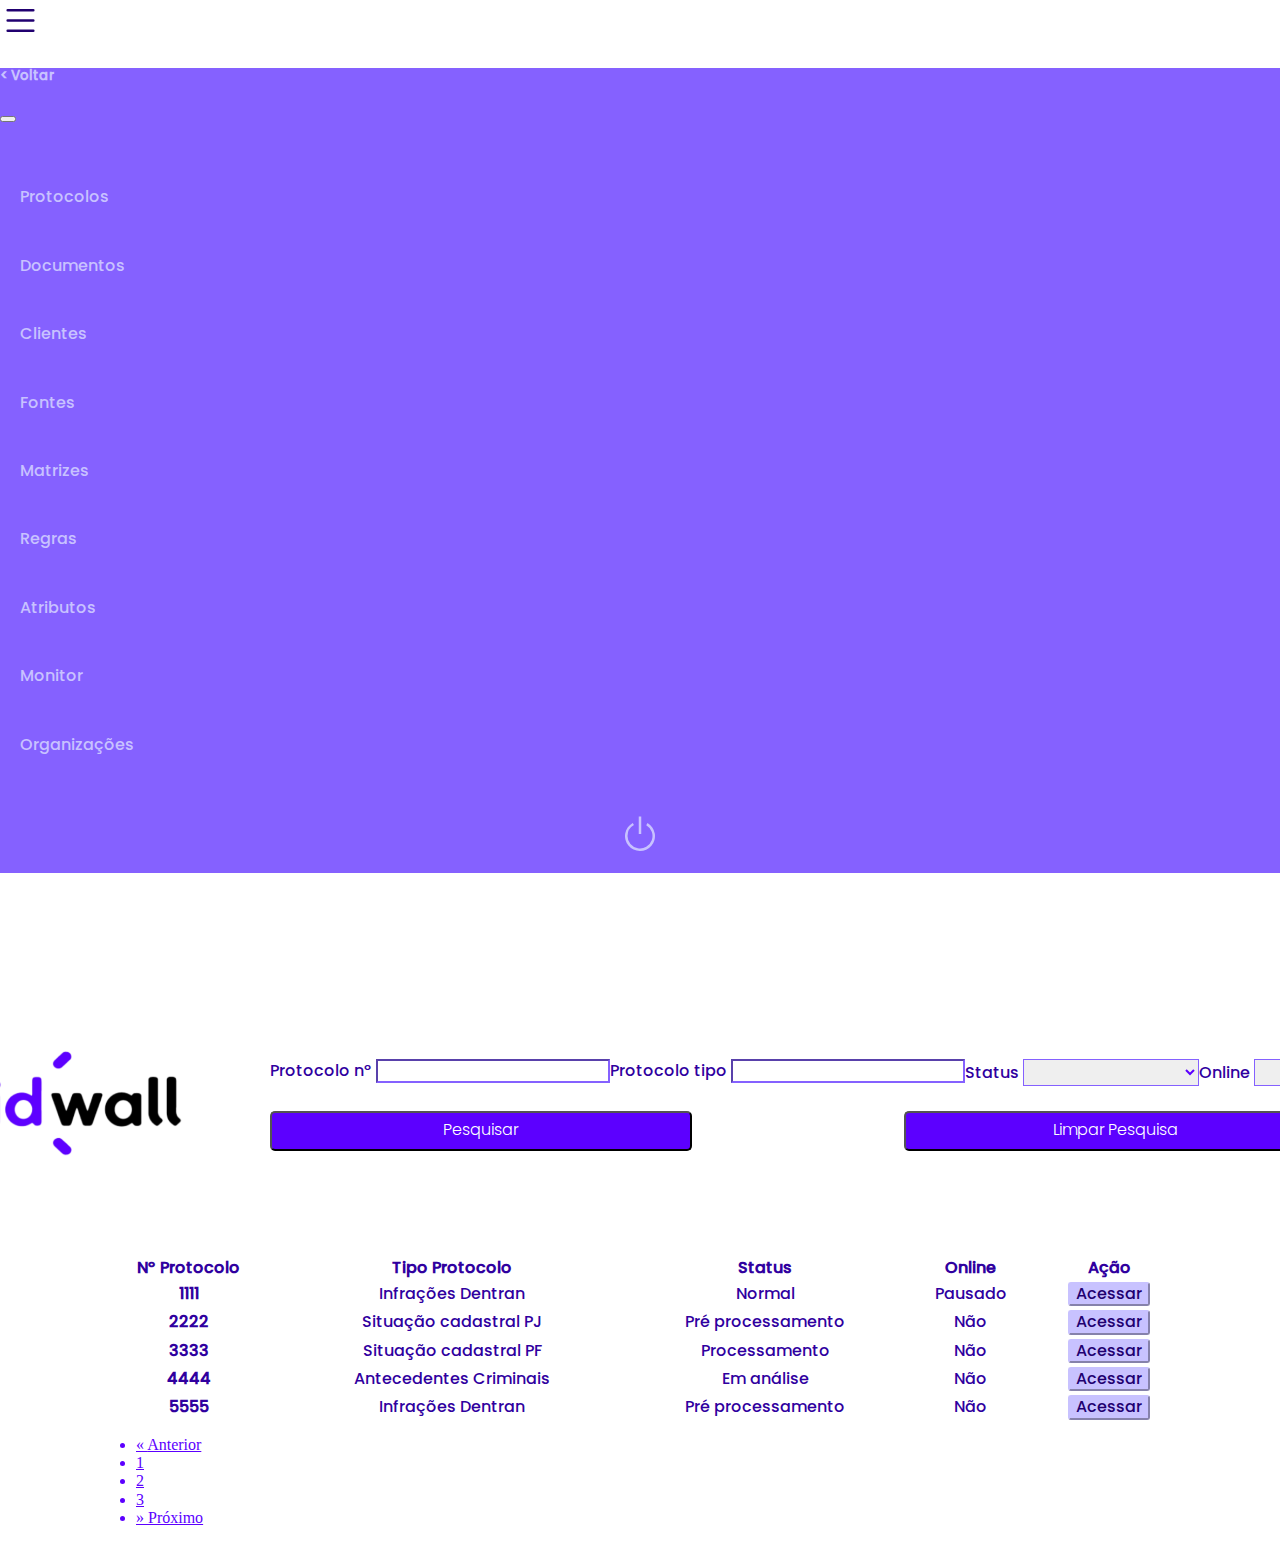
<file: dash-monitor.html>
<!doctype html>
<html lang="pt-br">
  <head>
    <!-- Required meta tags -->
    <meta charset="utf-8">
    <meta name="viewport" content="width=device-width, initial-scale=1">

    <!-- Bootstrap CSS -->
    <link href="https://cdn.jsdelivr.net/npm/bootstrap@5.1.3/dist/css/bootstrap.min.css" rel="stylesheet" integrity="sha384-1BmE4kWBq78iYhFldvKuhfTAU6auU8tT94WrHftjDbrCEXSU1oBoqyl2QvZ6jIW3" crossorigin="anonymous">

    <!-- Bootstrap JS -->
    <script src="https://cdn.jsdelivr.net/npm/bootstrap@5.1.3/dist/js/bootstrap.bundle.min.js"></script>

    <!-- Estilo CSS -->
    <link rel="stylesheet" type="text/css" href="css/estilo.css">

    <!-- Normalize CSS -->
    <link rel="stylesheet" type="text/css" href="css/normalize.css">

    <!-- Font Awesome -->
    <link rel="stylesheet" href="https://use.fontawesome.com/releases/v5.3.1/css/all.css" integrity="sha384-mzrmE5qonljUremFsqc01SB46JvROS7bZs3IO2EmfFsd15uHvIt+Y8vEf7N7fWAU" crossorigin="anonymous">

    <title>Dash - Monitor</title>
  </head>

  <body class="container-fluid">

    <div class="row fixed-top m-0 p-0 bg-div-header-especif-client"> <!--Inicio div para o menu de navegação-->
      <div class="col-12 m-4 p-0">

        <a data-bs-toggle="offcanvas" href="#offcanvasExample" role="button" aria-controls="offcanvasExample"> <!--Inicio icone para o menu de navegação Offcanvas -->
          <svg xmlns="http://www.w3.org/2000/svg" class="bi bi-list icon-hw-main" viewBox="0 0 16 16">
            <path fill-rule="evenodd" d="M2.5 12a.5.5 0 0 1 .5-.5h10a.5.5 0 0 1 0 1H3a.5.5 0 0 1-.5-.5zm0-4a.5.5 0 0 1 .5-.5h10a.5.5 0 0 1 0 1H3a.5.5 0 0 1-.5-.5zm0-4a.5.5 0 0 1 .5-.5h10a.5.5 0 0 1 0 1H3a.5.5 0 0 1-.5-.5z"/>
          </svg>
        </a> <!--Fim icone para o menu de navegação Offcanvas -->
        
        <div class="offcanvas offcanvas-start" tabindex="-1" id="offcanvasExample" aria-labelledby="offcanvasExampleLabel" style="background: #8561FF;"> <!--Inicio menu de navegação Offcanvas -->
          
          <div class="offcanvas-header"> <!--Inicio link voltar do offcanvas-->
            <a href="index.html" class="link-voltar-offcanvas">
              <h5 class="offcanvas-title Poppins-Medium cor-padrao4" id="offcanvasNavbarLabel"> < Voltar</h5>
            </a>              
            <button type="button" class="btn-close text-reset" data-bs-dismiss="offcanvas" aria-label="Close"></button>
          </div> <!--Fim link voltar do offcanvas-->

          <div>
            <header id="header-main" class="bg-header-main">
              <nav class="nav-main">
                <ul class="nav-ul-main Poppins-Medium">
        
                  <li class="nav-li-main">
                    <a href="#" class="nav-a-main">Protocolos</a>
                  </li>
        
                  <li class="nav-li-main">
                    <a href="#" class="nav-a-main">Documentos</a>
                  </li>
        
                  <li class="nav-li-main">
                    <a href="searchclients.html" class="nav-a-main">Clientes</a>
                  </li>
        
                  <li class="nav-li-main">
                    <a href="#" class="nav-a-main">Fontes</a>
                  </li>
        
                  <li class="nav-li-main">
                    <a href="#" class="nav-a-main">Matrizes</a>
                  </li>
        
                  <li class="nav-li-main">
                    <a href="#" class="nav-a-main">Regras</a>
                  </li>
        
                  <li class="nav-li-main">
                    <a href="#" class="nav-a-main">Atributos</a>
                  </li>
        
                  <li class="nav-li-main">
                    <a href="dash-monitor.html" class="nav-a-main">Monitor</a>
                  </li>
        
                  <li class="nav-li-main">
                    <a href="#" class="nav-a-main">Organizações</a>
                  </li>
        
                  <li class="nav-li-icon-main">
                    <a href="index.html" class="nav-a-icon-main">
                      <svg xmlns="http://www.w3.org/2000/svg" width="40" height="40" fill="#C8C2FF" class="bi bi-power" viewBox="0 0 16 16">
                        <path d="M7.5 1v7h1V1h-1z"/>
                        <path d="M3 8.812a4.999 4.999 0 0 1 2.578-4.375l-.485-.874A6 6 0 1 0 11 3.616l-.501.865A5 5 0 1 1 3 8.812z"/>
                      </svg>
                    </a>
                  </li>
                </ul>
              </nav>
            </header>       
          </div>

        </div>  <!--Fim menu de navegação Offcanvas -->
      </div>
    </div>  <!--Fim div para o menu de navegação-->

    <div class="row"><br><br><br></div>
  
    <div class="container--monitor">
    <header class="box--container--monitor">
      <div class="logo--monitor"><a href="index.html"><img src="imagens\logoidwall.png"></a>
  
      </div>
      <div class="nav--pesquisa">
        <form class="row g-3 estilos--header">
          <div class="col-md-2 ">
            <label for="inputCity" class="form-label Poppins-Medium cor-padrao1 mb-2 ">Protocolo nº</label>
            <input type="text" class="form-control">
          </div>
          <div class="col-md-2">
            <label for="inputCity" class="form-label Poppins-Medium cor-padrao1 mb-2 ">Protocolo tipo</label>
            <input type="text" class="form-control" >
          </div>
          <div class="col-md-2">
            <label for="inputZip" class="form-label Poppins-Medium cor-padrao1 mb-2 ">Status</label>
            <select type="text" class="form-select" >
              <option></option>
              <option>Normal</option>
              <option>Pré processamento</option>
              <option>Processamento</option>
              <option>Em análise</option>
            </select>
          </div>
            <div class="col-md-2">
              <label for="inputZip" class="form-label Poppins-Medium cor-padrao1 mb-2">Online</label>
              <select type="text" class="form-select " >
                <option></option>
                <option>Online</option>
                <option>Offline</option>
              </select>
            </div>
        </form>
        <div class="bottons--monitor">
          <input type="button"  class="button--pesquisar" value="Pesquisar">
          <input  type="button"  class="button--pesquisar" value="Limpar Pesquisa">
        </div>
      </div>
    </header>
    <table class="table table--line Poppins-Medium cor-padrao1 mb-2">
      <thead >
        <tr>
          <th scope="col">Nº Protocolo</th>
          <th scope="col">Tipo Protocolo</th>
          <th scope="col" class="mobile--monitor" >Status</th>
          <th scope="col" class="mobile--monitor">Online</th>
          <th scope="col">Ação</th>
        </tr>
      </thead>
      <tbody>
        <tr>
          <th scope="row">1111</th>
          <td>Infrações Dentran</td>
          <td class="mobile--monitor">Normal</td>
          <td class="mobile--monitor">Pausado</td>
          <td><button class="button-acess">Acessar</button></td>
        </tr>
        <tr>
          <th scope="row">2222</th>
          <td>Situação cadastral PJ</td>
          <td class="mobile--monitor">Pré processamento</td>
          <td class="mobile--monitor">Não</td>
          <td><button class="button-acess">Acessar</button></td>
        </tr>
        <tr>
          <th scope="row">3333</th>
          <td>Situação cadastral PF</td>
          <td class="mobile--monitor">Processamento</td>
          <td class="mobile--monitor">Não</td>
          <td><button class="button-acess">Acessar</button></td>
        </tr>
        <tr>
          <th scope="row">4444</th>
          <td>Antecedentes Criminais</td>
          <td class="mobile--monitor">Em análise</td>
          <td class="mobile--monitor">Não</td>
          <td><button class="button-acess">Acessar</button></td>
        </tr>
        <tr>
          <th scope="row">5555</th>
          <td>Infrações Dentran</td>
          <td class="mobile--monitor">Pré processamento</td>
          <td class="mobile--monitor">Não</td>
          <td><button class="button-acess">Acessar</button></td>
        </tr>
      </tbody>
    </table>
    <nav aria-label="Navegação de página exemplo" class="pagination--container--monitor">
      <ul class="pagination">
        <li class="page-item">
          <a class="page-link" href="#" aria-label="Anterior">
            <span aria-hidden="true">&laquo;</span>
            <span class="sr-only">Anterior</span>
          </a>
        </li>
        <li class="page-item"><a class="page-link" href="#">1</a></li>
        <li class="page-item"><a class="page-link" href="#">2</a></li>
        <li class="page-item"><a class="page-link" href="#">3</a></li>
        <li class="page-item">
          <a class="page-link" href="#" aria-label="Próximo">
            <span aria-hidden="true">&raquo;</span>
            <span class="sr-only">Próximo</span>
          </a>
        </li>
      </ul>
    </nav>
  </div>

    <!-- JavaScript (Opcional) -->
    <!-- jQuery primeiro, depois Popper.js, depois Bootstrap JS -->
    <script src="https://code.jquery.com/jquery-3.3.1.slim.min.js" integrity="sha384-q8i/X+965DzO0rT7abK41JStQIAqVgRVzpbzo5smXKp4YfRvH+8abtTE1Pi6jizo" crossorigin="anonymous"></script>
    <script src="https://cdnjs.cloudflare.com/ajax/libs/popper.js/1.14.3/umd/popper.min.js" integrity="sha384-ZMP7rVo3mIykV+2+9J3UJ46jBk0WLaUAdn689aCwoqbBJiSnjAK/l8WvCWPIPm49" crossorigin="anonymous"></script>
    <script src="https://stackpath.bootstrapcdn.com/bootstrap/4.1.3/js/bootstrap.min.js" integrity="sha384-ChfqqxuZUCnJSK3+MXmPNIyE6ZbWh2IMqE241rYiqJxyMiZ6OW/JmZQ5stwEULTy" crossorigin="anonymous"></script>

  </body>
</html>
</file>
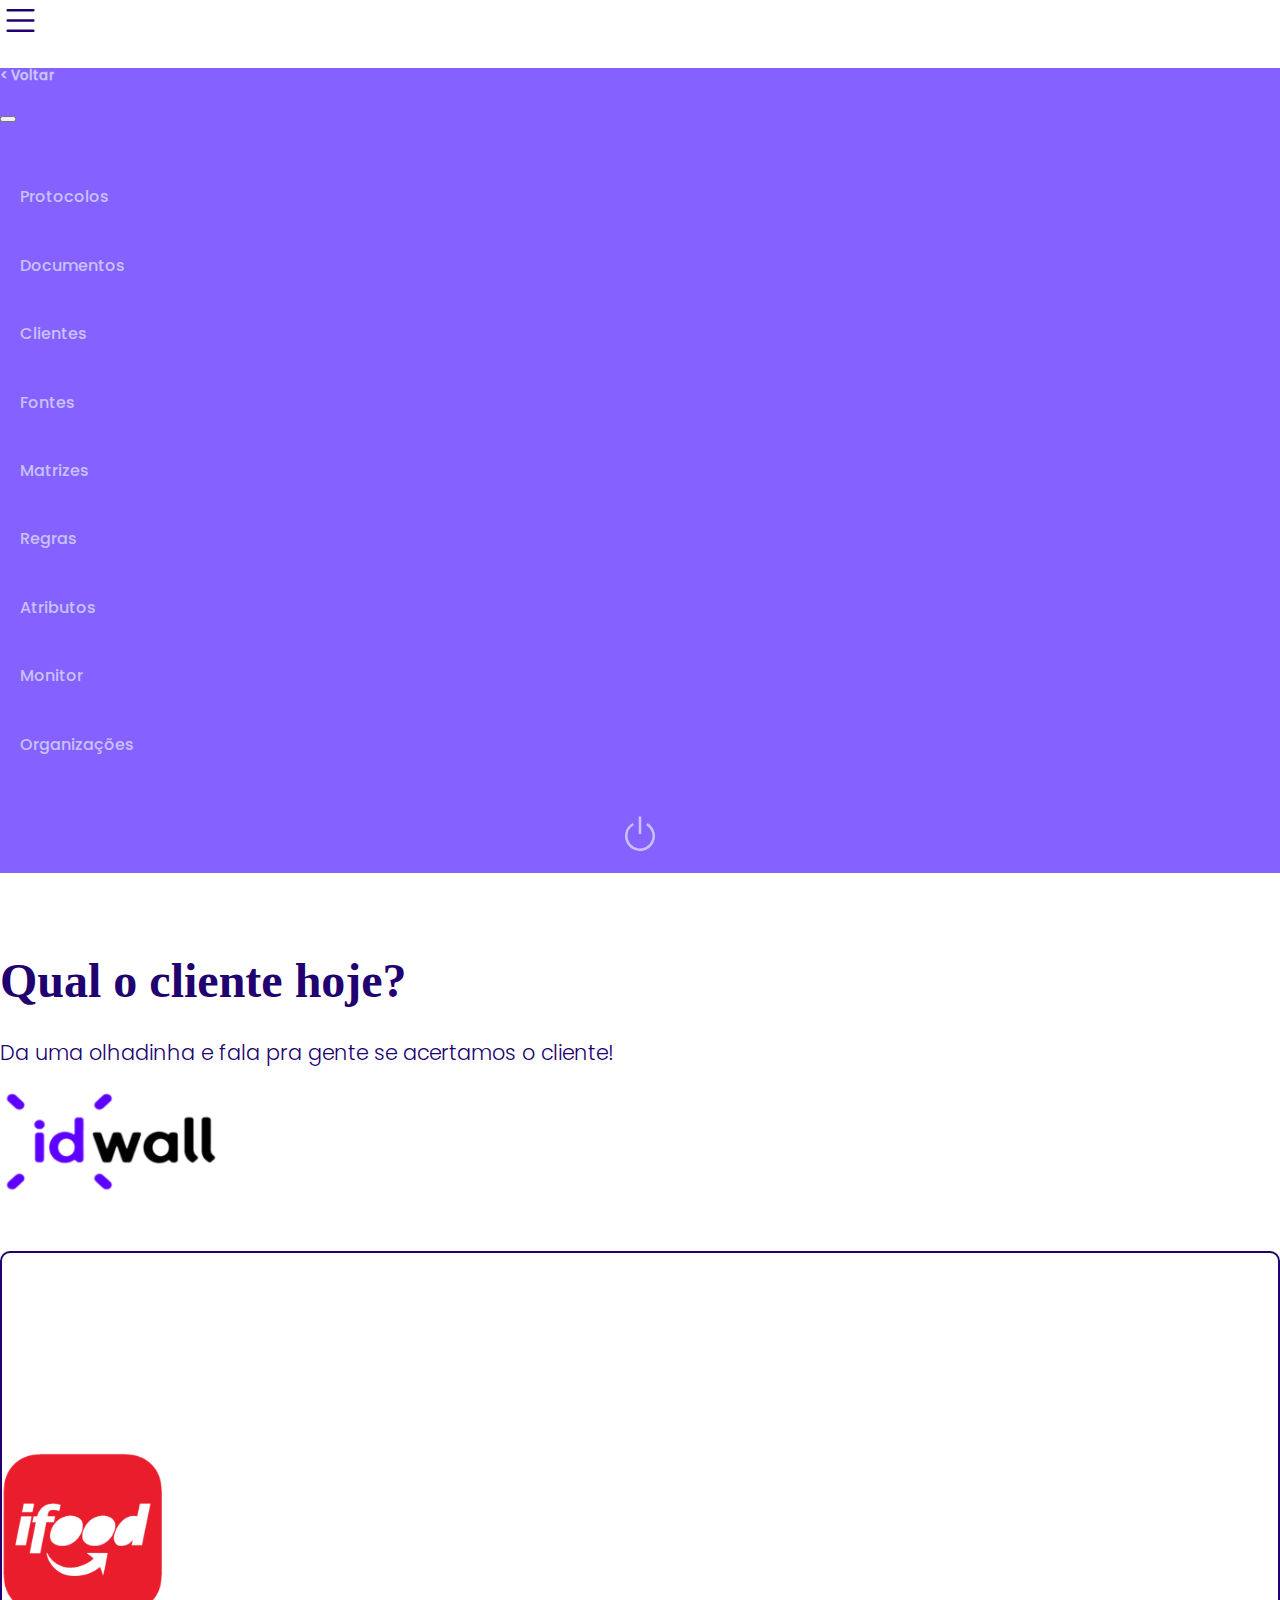
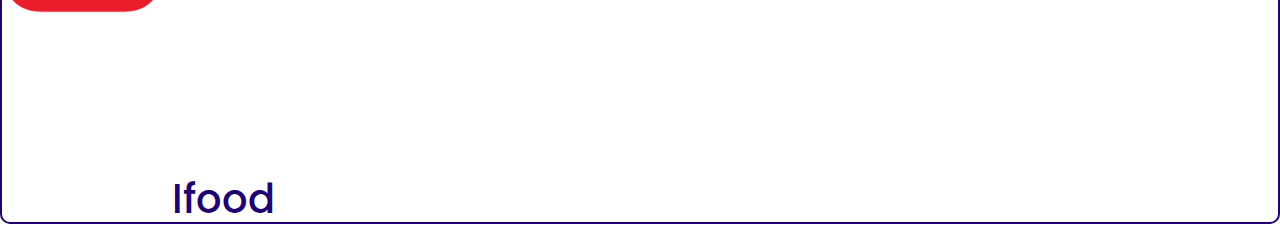
<file: especific-clients.html>
<!doctype html>
<html lang="pt-br">
  <head>
    <!-- Required meta tags -->
    <meta charset="utf-8">
    <meta name="viewport" content="width=device-width, initial-scale=1">

    <!-- Bootstrap CSS -->
    <link href="https://cdn.jsdelivr.net/npm/bootstrap@5.1.3/dist/css/bootstrap.min.css" rel="stylesheet" integrity="sha384-1BmE4kWBq78iYhFldvKuhfTAU6auU8tT94WrHftjDbrCEXSU1oBoqyl2QvZ6jIW3" crossorigin="anonymous">

    <!-- Bootstrap JS -->
    <script src="https://cdn.jsdelivr.net/npm/bootstrap@5.1.3/dist/js/bootstrap.bundle.min.js"></script>

    <!-- Estilo CSS -->
    <link rel="stylesheet" type="text/css" href="css/estilo.css">

    <!-- Normalize CSS -->
    <link rel="stylesheet" type="text/css" href="css/normalize.css">

    <!-- Font Awesome -->
    <link rel="stylesheet" href="https://use.fontawesome.com/releases/v5.3.1/css/all.css" integrity="sha384-mzrmE5qonljUremFsqc01SB46JvROS7bZs3IO2EmfFsd15uHvIt+Y8vEf7N7fWAU" crossorigin="anonymous">

    <title>Cliente Específico</title>
  </head>

  <body class="container-fluid">

    <div class="row fixed-top m-0 p-0 bg-div-header-especif-client"> <!--Inicio div para o menu de navegação-->
      <div class="col-12 m-4 p-0">

        <a data-bs-toggle="offcanvas" href="#offcanvasExample" role="button" aria-controls="offcanvasExample"> <!--Inicio icone para o menu de navegação Offcanvas -->
          <svg xmlns="http://www.w3.org/2000/svg" class="bi bi-list icon-hw-main" viewBox="0 0 16 16">
            <path fill-rule="evenodd" d="M2.5 12a.5.5 0 0 1 .5-.5h10a.5.5 0 0 1 0 1H3a.5.5 0 0 1-.5-.5zm0-4a.5.5 0 0 1 .5-.5h10a.5.5 0 0 1 0 1H3a.5.5 0 0 1-.5-.5zm0-4a.5.5 0 0 1 .5-.5h10a.5.5 0 0 1 0 1H3a.5.5 0 0 1-.5-.5z"/>
          </svg>
        </a> <!--Fim icone para o menu de navegação Offcanvas -->
        
        <div class="offcanvas offcanvas-start" tabindex="-1" id="offcanvasExample" aria-labelledby="offcanvasExampleLabel" style="background: #8561FF;"> <!--Inicio menu de navegação Offcanvas -->
          
          <div class="offcanvas-header"> <!--Inicio link voltar do offcanvas-->
            <a href="index.html" class="link-voltar-offcanvas">
              <h5 class="offcanvas-title Poppins-Medium cor-padrao4" id="offcanvasNavbarLabel"> < Voltar</h5>
            </a>              
            <button type="button" class="btn-close text-reset" data-bs-dismiss="offcanvas" aria-label="Close"></button>
          </div> <!--Fim link voltar do offcanvas-->

          <div>
            <header id="header-main" class="bg-header-main">
              <nav class="nav-main">
                <ul class="nav-ul-main Poppins-Medium">
        
                  <li class="nav-li-main">
                    <a href="#" class="nav-a-main">Protocolos</a>
                  </li>
        
                  <li class="nav-li-main">
                    <a href="#" class="nav-a-main">Documentos</a>
                  </li>
        
                  <li class="nav-li-main">
                    <a href="searchclients.html" class="nav-a-main">Clientes</a>
                  </li>
        
                  <li class="nav-li-main">
                    <a href="#" class="nav-a-main">Fontes</a>
                  </li>
        
                  <li class="nav-li-main">
                    <a href="#" class="nav-a-main">Matrizes</a>
                  </li>
        
                  <li class="nav-li-main">
                    <a href="#" class="nav-a-main">Regras</a>
                  </li>
        
                  <li class="nav-li-main">
                    <a href="#" class="nav-a-main">Atributos</a>
                  </li>
        
                  <li class="nav-li-main">
                    <a href="dash-monitor.html" class="nav-a-main">Monitor</a>
                  </li>
        
                  <li class="nav-li-main">
                    <a href="#" class="nav-a-main">Organizações</a>
                  </li>
        
                  <li class="nav-li-icon-main">
                    <a href="index.html" class="nav-a-icon-main">
                      <svg xmlns="http://www.w3.org/2000/svg" width="40" height="40" fill="#C8C2FF" class="bi bi-power" viewBox="0 0 16 16">
                        <path d="M7.5 1v7h1V1h-1z"/>
                        <path d="M3 8.812a4.999 4.999 0 0 1 2.578-4.375l-.485-.874A6 6 0 1 0 11 3.616l-.501.865A5 5 0 1 1 3 8.812z"/>
                      </svg>
                    </a>
                  </li>
                </ul>
              </nav>
            </header>       
          </div>

        </div>  <!--Fim menu de navegação Offcanvas -->
      </div>
    </div>  <!--Fim div para o menu de navegação-->
    
    <div class="row mt-ajuste"> <!--Inicio titulo e logo primeira linha -->
      <div class="col-md-6 text-center m-0 p-0"> <!--Inicio titulo primeira linha -->
        <h1 class="Poppoins-Medium cor-padrao2 p-0 mb-2 title-size">Qual o cliente hoje?</h1>
        <p class="Poppins-Light cor-padrao2 m-0 p-0 subtitle-size">Da uma olhadinha e fala pra gente se acertamos o cliente!</p>
      </div> <!--Fim titulo primeira linha -->

      <div class="col-md-6 text-end d-none d-sm-block"> <!--Inicio logo primeira linha -->
        <a href="index.html">
          <img src="imagens/logoidwall.png" style="width: 217px; height: 111px; margin-right: 200px;">
        </a>
      </div> <!--Fim logo primeira linha -->
    </div>  <!--Fim titulo e logo primeira linha -->

    <section class="row justify-content-center ms-2 me-2 mb-5"> <!--Inicio resultado da pesquisa do cliente-->
        <div class="col-md-6 text-center cor-padrao2 Poppins-Medium div-especify-client">
          <a href="dash-clients.html" style="text-decoration: none; list-style: none;">
            <img class="logo-specify-client" src="imagens/ifood.png">
          </a> Ifood           
        </div>    
    </section> <!--Inicio resultado da pesquisa do cliente-->


    <!-- JavaScript (Opcional) -->
    <!-- jQuery primeiro, depois Popper.js, depois Bootstrap JS -->
    <script src="https://code.jquery.com/jquery-3.3.1.slim.min.js" integrity="sha384-q8i/X+965DzO0rT7abK41JStQIAqVgRVzpbzo5smXKp4YfRvH+8abtTE1Pi6jizo" crossorigin="anonymous"></script>
    <script src="https://cdnjs.cloudflare.com/ajax/libs/popper.js/1.14.3/umd/popper.min.js" integrity="sha384-ZMP7rVo3mIykV+2+9J3UJ46jBk0WLaUAdn689aCwoqbBJiSnjAK/l8WvCWPIPm49" crossorigin="anonymous"></script>
    <script src="https://stackpath.bootstrapcdn.com/bootstrap/4.1.3/js/bootstrap.min.js" integrity="sha384-ChfqqxuZUCnJSK3+MXmPNIyE6ZbWh2IMqE241rYiqJxyMiZ6OW/JmZQ5stwEULTy" crossorigin="anonymous"></script>

  </body>

</html>
</file>
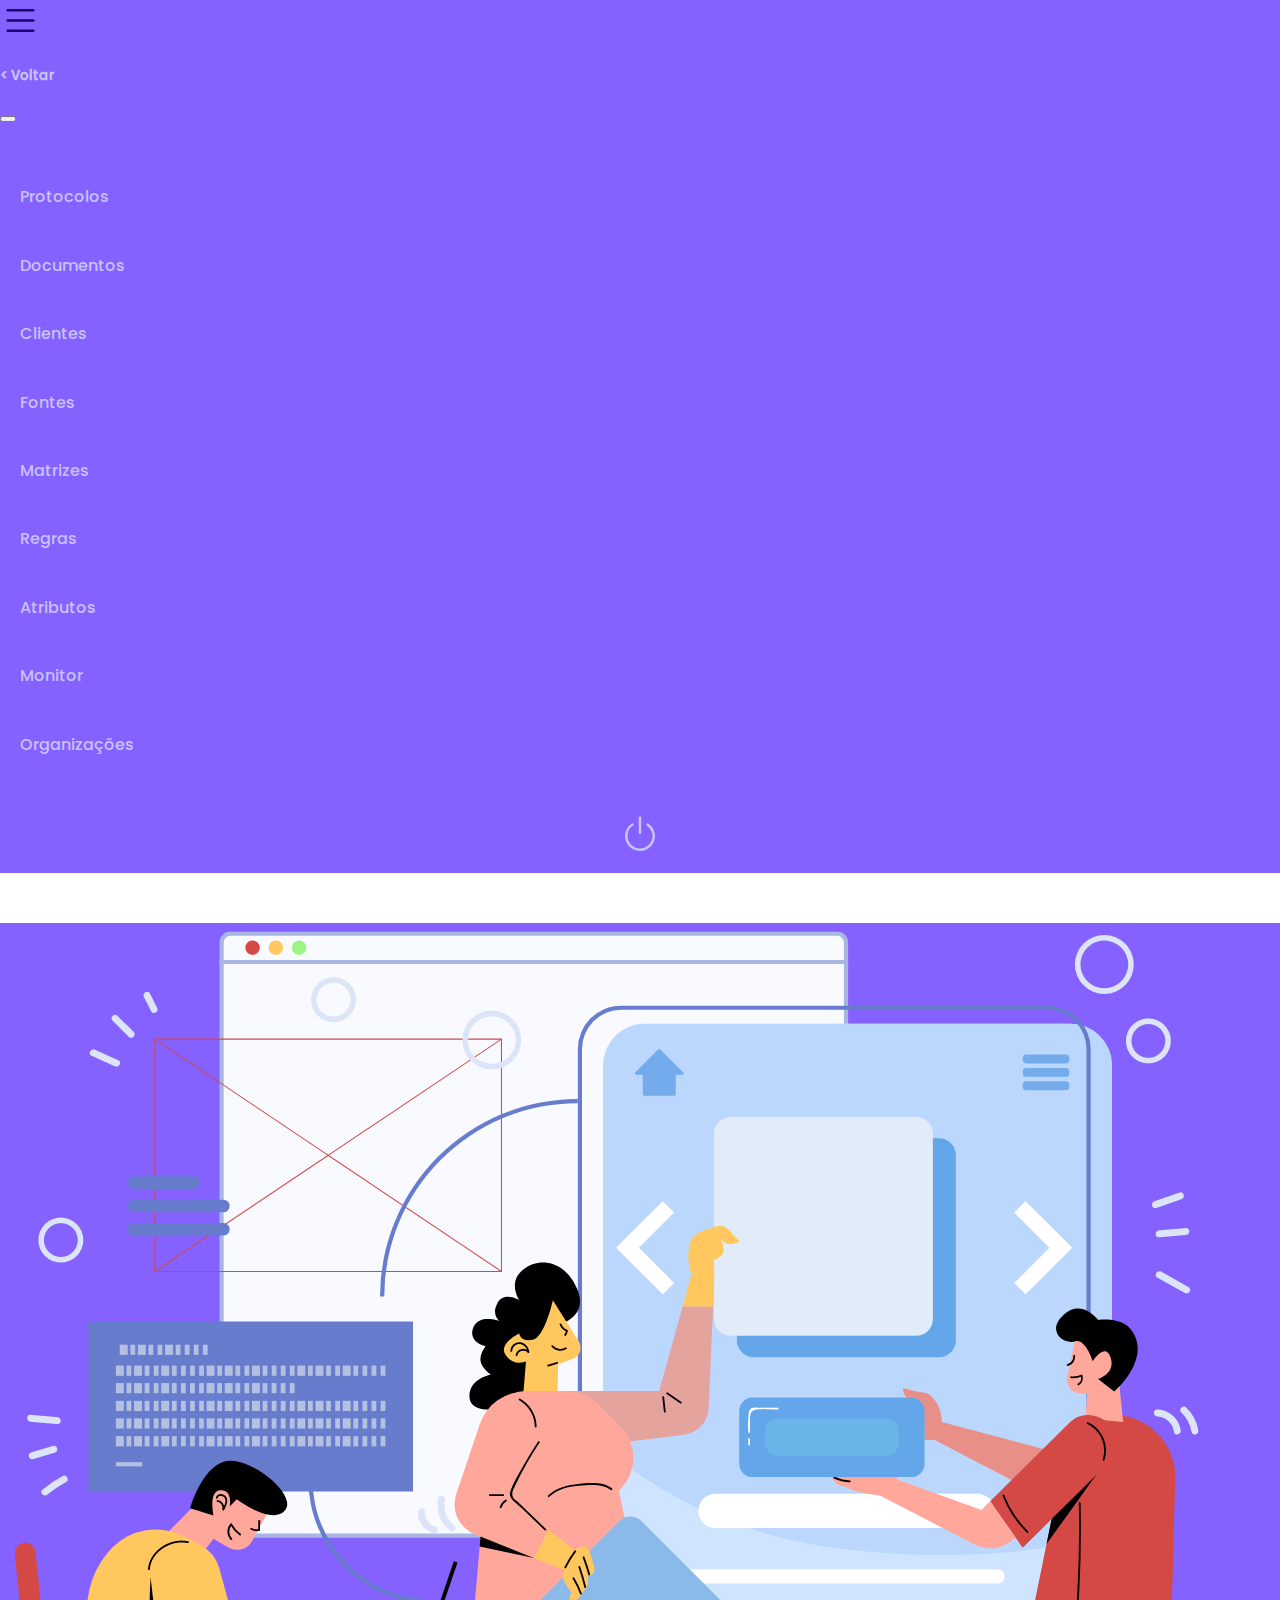
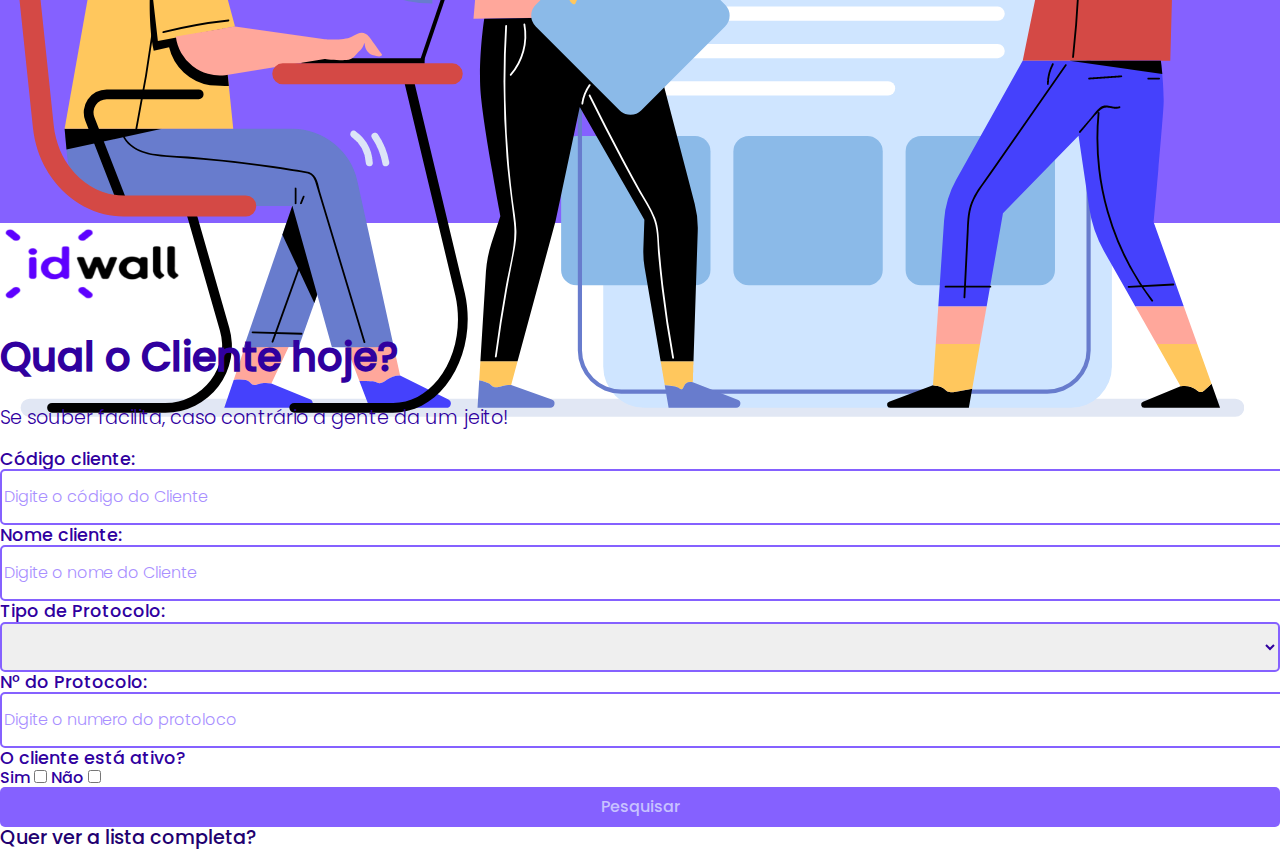
<file: searchclients.html>
<!doctype html>
<html lang="pt-br">
  <head>
    <!-- Required meta tags -->
    <meta charset="utf-8">
    <meta name="viewport" content="width=device-width, initial-scale=1">

    <!-- Bootstrap CSS -->
    <link href="https://cdn.jsdelivr.net/npm/bootstrap@5.1.3/dist/css/bootstrap.min.css" rel="stylesheet" integrity="sha384-1BmE4kWBq78iYhFldvKuhfTAU6auU8tT94WrHftjDbrCEXSU1oBoqyl2QvZ6jIW3" crossorigin="anonymous">

    <!-- Bootstrap JS -->
    <script src="https://cdn.jsdelivr.net/npm/bootstrap@5.1.3/dist/js/bootstrap.bundle.min.js"></script>

    <!-- Estilo CSS -->
    <link rel="stylesheet" type="text/css" href="css/estilo.css">

    <!-- Normalize CSS -->
    <link rel="stylesheet" type="text/css" href="css/normalize.css">

    <!-- Font Awesome -->
    <link rel="stylesheet" href="https://use.fontawesome.com/releases/v5.3.1/css/all.css" integrity="sha384-mzrmE5qonljUremFsqc01SB46JvROS7bZs3IO2EmfFsd15uHvIt+Y8vEf7N7fWAU" crossorigin="anonymous">

    <title>Pesquisa - Clientes</title>
  </head>

  <body class="container-fluid">
    
    <div class="row fixed-top m-0 p-0"> <!--Inicio div para o menu de navegação-->

      <div class="col-12 col-sm-12 col-md-12 col-lg-5 bg-div-header-search-client">
        <div class="col-12 col-md-5 m-4 p-0">

          <a data-bs-toggle="offcanvas" href="#offcanvasExample" role="button" aria-controls="offcanvasExample"> <!--Inicio icone para o menu de navegação Offcanvas -->
            <svg xmlns="http://www.w3.org/2000/svg" class="bi bi-list icon-hw-main" viewBox="0 0 16 16">
              <path fill-rule="evenodd" d="M2.5 12a.5.5 0 0 1 .5-.5h10a.5.5 0 0 1 0 1H3a.5.5 0 0 1-.5-.5zm0-4a.5.5 0 0 1 .5-.5h10a.5.5 0 0 1 0 1H3a.5.5 0 0 1-.5-.5zm0-4a.5.5 0 0 1 .5-.5h10a.5.5 0 0 1 0 1H3a.5.5 0 0 1-.5-.5z"/>
            </svg>
          </a> <!--Fim icone para o menu de navegação Offcanvas -->
          
          <div class="offcanvas offcanvas-start" tabindex="-1" id="offcanvasExample" aria-labelledby="offcanvasExampleLabel" style="background: #8561FF;"> <!--Inicio menu de navegação Offcanvas -->
            
            <div class="offcanvas-header"> <!--Inicio link voltar do offcanvas-->
              <a href="index.html" class="link-voltar-offcanvas">
                <h5 class="offcanvas-title Poppins-Medium cor-padrao4" id="offcanvasNavbarLabel"> < Voltar</h5>
              </a>              
              <button type="button" class="btn-close text-reset" data-bs-dismiss="offcanvas" aria-label="Close"></button>
            </div> <!--Fim link voltar do offcanvas-->
  
            <div>
              <header id="header-main" class="bg-header-main">
                <nav class="nav-main">
                  <ul class="nav-ul-main Poppins-Medium">
          
                    <li class="nav-li-main">
                      <a href="#" class="nav-a-main">Protocolos</a>
                    </li>
          
                    <li class="nav-li-main">
                      <a href="#" class="nav-a-main">Documentos</a>
                    </li>
          
                    <li class="nav-li-main">
                      <a href="searchclients.html" class="nav-a-main">Clientes</a>
                    </li>
          
                    <li class="nav-li-main">
                      <a href="#" class="nav-a-main">Fontes</a>
                    </li>
          
                    <li class="nav-li-main">
                      <a href="#" class="nav-a-main">Matrizes</a>
                    </li>
          
                    <li class="nav-li-main">
                      <a href="#" class="nav-a-main">Regras</a>
                    </li>
          
                    <li class="nav-li-main">
                      <a href="#" class="nav-a-main">Atributos</a>
                    </li>
          
                    <li class="nav-li-main">
                      <a href="dash-monitor.html" class="nav-a-main">Monitor</a>
                    </li>
          
                    <li class="nav-li-main">
                      <a href="#" class="nav-a-main">Organizações</a>
                    </li>
          
                    <li class="nav-li-icon-main">
                      <a href="index.html" class="nav-a-icon-main">
                        <svg xmlns="http://www.w3.org/2000/svg" width="40" height="40" fill="#C8C2FF" class="bi bi-power" viewBox="0 0 16 16">
                          <path d="M7.5 1v7h1V1h-1z"/>
                          <path d="M3 8.812a4.999 4.999 0 0 1 2.578-4.375l-.485-.874A6 6 0 1 0 11 3.616l-.501.865A5 5 0 1 1 3 8.812z"/>
                        </svg>
                      </a>
                    </li>
                  </ul>
                </nav>
              </header>       
            </div> 

          </div>  <!--Fim menu de navegação Offcanvas -->
        </div>

      </div>
      
    </div>  <!--Fim div para o menu de navegação-->

    <div class="row">
      <div class="col-12 col-sm-12 col-md-12 col-lg-5 d-none d-lg-block m-0 p-0"> <!-- Inicio primeira coluna da pagina searchclients -->
        <section class="d-flex align-items-center col-md-12 bg-sec-sc" style="height: 100vh;">
          <div class="d-flex justify-content-center">  
            <div class="col-md-8">
              <img class="img-fluid" src="imagens/img1.png">
            </div>  
          </div>
        </section>
      </div> <!-- Fim primeira coluna da pagina searchclients -->

      <section class="col-12 col-sm-12 col-md-12 col-lg-7"> <!-- Inicio segunda coluna da pagina searchclients -->

        <div class="row mt-4 me-5 p-0"> <!--inicio Logo-->
          <div class="d-flex d-none d-lg-block text-end">
            <img class="logo-sc" src="imagens/logoidwall.png">
          </div>          
        </div> <!--Fim Logo-->

        <div class="row mt-5 p-0"> <!-- Inicio Titulo-->
          <div class="text-center">
            <h1 class="Poppins-Medium cor-padrao1 mb-0 p-0 title-size-sc">Qual o Cliente hoje?</h1>
            <p class="Poppins-Light cor-padrao1 subtitle-size-sc">Se souber facilita, caso contrário a gente da um jeito!</p>
          </div>
        </div> <!-- Fim Titulo-->

        <div class="row justify-content-center"> <!--Inicio linhas dos formularios para pesquisa-->

          <div class="col-11 col-sm-11 col-md-10 mt-3"> <!--Inicio linha de pesquisa código cliente-->        
            <form action="action_page.php" class="form">
              <label class="Poppins-Medium cor-padrao1 mb-2 nome-label-sc" for="codigo-cliente">Código cliente:</label><br>
              <input class="label-search-client" placeholder="Digite o código do Cliente" type="text" id="codigo-cliente" name="codigo-cliente" value=""><br>
            </form>
          </div> <!--Fim linha de pesquisa código cliente-->

          <div class="col-11 col-sm-11 col-md-10 mt-3"> <!--Inicio linha de pesquisa numero cliente-->                        
            <form action="action_page.php" class="form">
              <label class="Poppins-Medium cor-padrao1 mb-2 nome-label-sc" for="numero-cliente">Nome cliente:</label><br>
              <input class="label-search-client" placeholder="Digite o nome do Cliente" type="text" id="numero-cliente" name="numero-cliente" value=""><br>
            </form>            
          </div> <!--Fim linha de pesquisa numero cliente-->  

          <div class="col-11 col-sm-11 col-md-10 mt-3"> <!--Inicio linha de pesquisa tipo protocolo e numero protocolo -->
            <div class="row justify-content-between">
              <div class="col-md-5 col-lg-12 col-xxl-5 mb-3">                       
                <form action="action_page.php" class="form">
                  <label class="Poppins-Medium cor-padrao1 mb-2 nome-label-sc" for="tipo-protocolo">Tipo de Protocolo:</label><br>
                  <select class="label-search-client Poppins-Medium cor-padrao1" id="tipo-protocolo--alt" name="tipo-protocolo">
                    <option value=""></option>
                    <option value="Tipo1">Tipo1</option>
                    <option value="Tipo3">Tipo2</option>
                    <option value="Tipo4">Tipo3</option>
                  </select>
                </form>            
              </div>
  
              <div class="col-md-5 col-lg-12 col-xxl-5 ">                       
                <form action="action_page.php" class="form">
                  <label class="Poppins-Medium cor-padrao1 mb-2 nome-label-sc" for="numero-protocolo">Nº do Protocolo:</label><br>
                  <input class="label-search-client" placeholder="Digite o numero do protoloco" type="text" id="numero-protocolo" name="numero-protocolo" value=""><br>
                </form>            
              </div>
            </div>            
          </div> <!--Fim linha de pesquisa tipo protocolo e numero protocolo -->

          <div class="col-11 col-sm-11 col-md-10 mt-3"> <!--Inicio checkbox para cliente ativo ou não --> 
            <div class="col-md-5 col-lg-12">
              <form action="action_page.php">
                <label class="Poppins-Medium cor-padrao1 mb-2 nome-label-sc" for="ativo-inativo">O cliente está ativo?</label><br>
                <div class="form-check form-switch">
                  <label class="Poppins-Medium cor-padrao1 mt-3 me-5">Sim
                    <input input class="form-check-input" type="checkbox" role="switch" id="flexSwitchCheckDefault">
                  </label>

                  <label class="Poppins-Medium cor-padrao1 ms-5">Não
                    <input input class="form-check-input" type="checkbox" role="switch" id="flexSwitchCheckDefault">
                  </label>
                </div>                  
              </form> 
            </div>          
          </div> <!--Inicio checkbox para cliente ativo ou não --> 

          <div class="col-11 col-sm-11 col-md-10 mt-3"> <!--Inicio botão pesquisa e link para lista completa de clientes -->
            <div class="row justify-content-between">
              <div class="col-md-5 m-0 p-0">
                <a  id="linkNovo" href="especific-clients.html">
                  <input type="button"  class="btn-sc Poppins-Medium" value="Pesquisar">
                </a>                             
              </div>
  
              <div class="col-md-5 col-lg-12 col-xxl-5 mt-2 mb-3 text-center">                       
                <a href="all-clients.html" class="full-list-sc-a Poppins-Medium" href="#">Quer ver a lista completa?</a>           
              </div>
            </div>            
          </div> <!--Fim botão pesquisa e link para lista completa de clientes -->

        </div><!--Fim linhas dos formularios para pesquisa-->
      </section> <!-- Fim segunda coluna da pagina searchclients -->

    </div>

    <!-- JavaScript (Opcional) -->
    <script src="js/js.js"></script>
    <!-- jQuery primeiro, depois Popper.js, depois Bootstrap JS -->
    <script src="https://code.jquery.com/jquery-3.3.1.slim.min.js" integrity="sha384-q8i/X+965DzO0rT7abK41JStQIAqVgRVzpbzo5smXKp4YfRvH+8abtTE1Pi6jizo" crossorigin="anonymous"></script>
    <script src="https://cdnjs.cloudflare.com/ajax/libs/popper.js/1.14.3/umd/popper.min.js" integrity="sha384-ZMP7rVo3mIykV+2+9J3UJ46jBk0WLaUAdn689aCwoqbBJiSnjAK/l8WvCWPIPm49" crossorigin="anonymous"></script>
    <script src="https://stackpath.bootstrapcdn.com/bootstrap/4.1.3/js/bootstrap.min.js" integrity="sha384-ChfqqxuZUCnJSK3+MXmPNIyE6ZbWh2IMqE241rYiqJxyMiZ6OW/JmZQ5stwEULTy" crossorigin="anonymous"></script>

  </body>

</html>
</file>
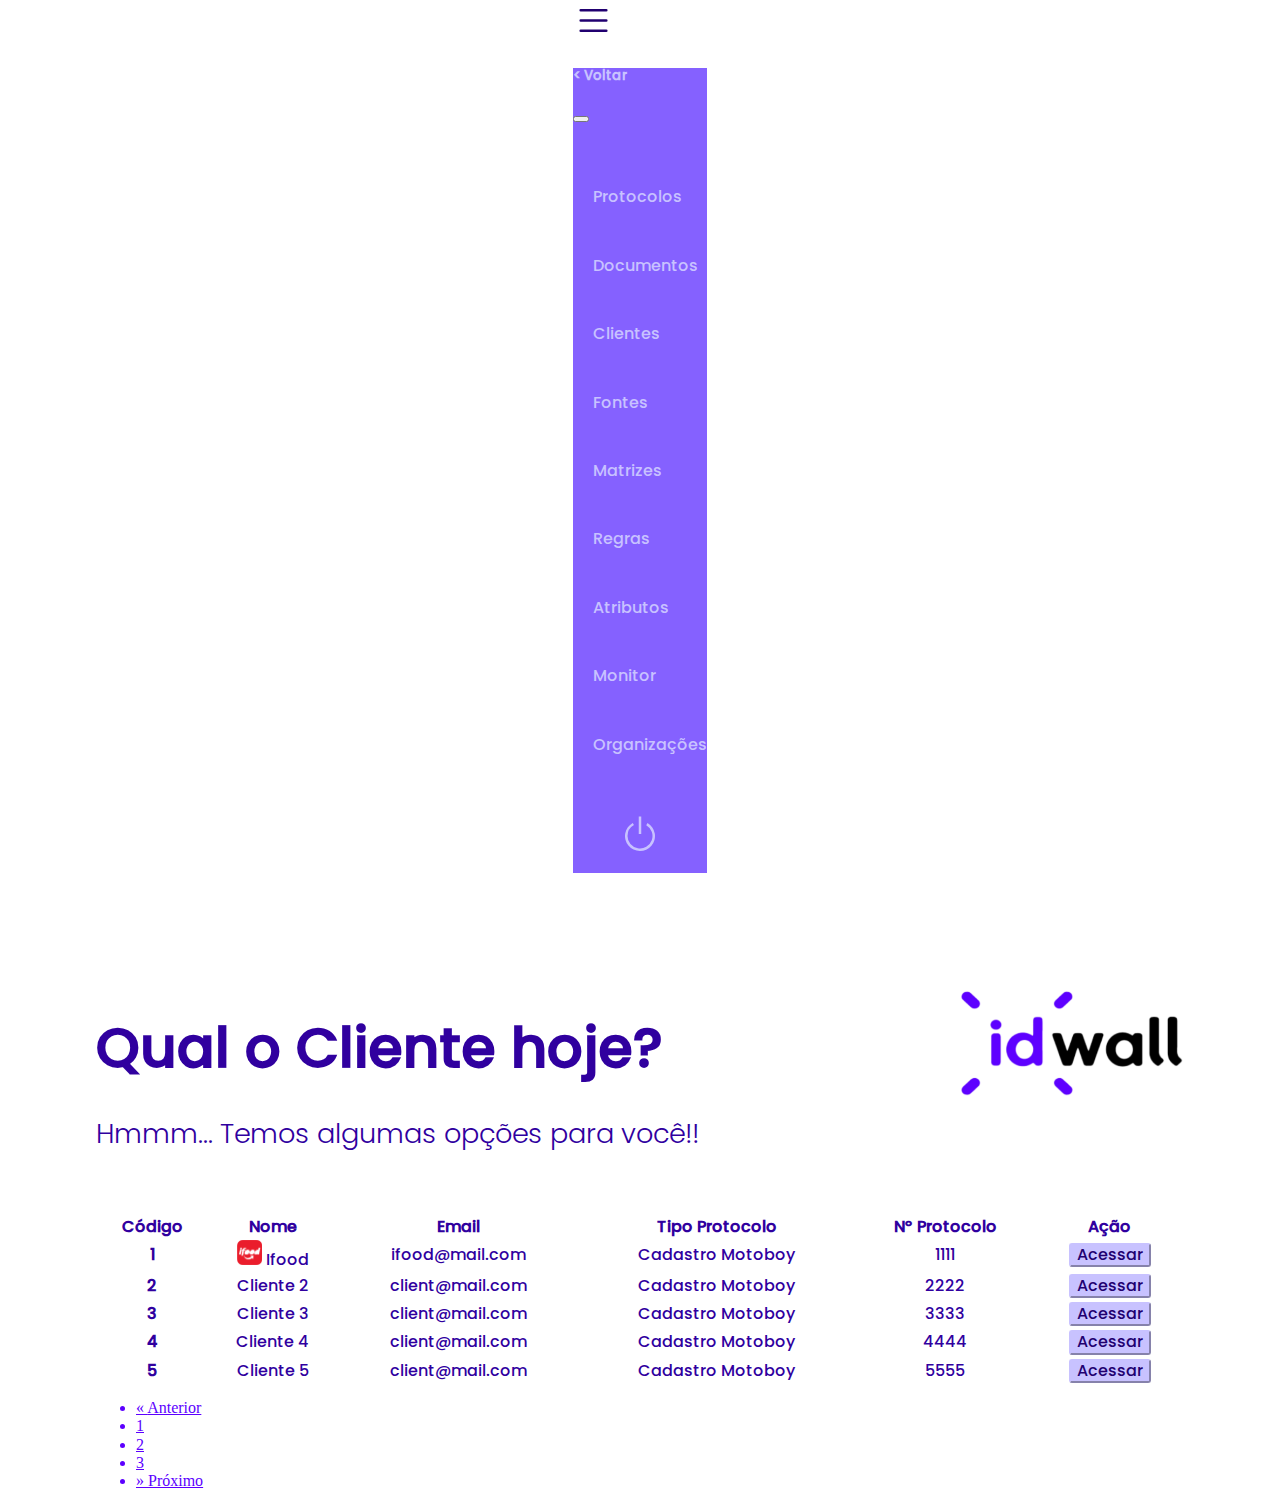
<file: some-clients.html>
<!doctype html>
<html lang="pt-br">
  <head>
    <!-- Required meta tags -->
    <meta charset="utf-8">
    <meta name="viewport" content="width=device-width, initial-scale=1">

    <!-- Bootstrap CSS -->
    <link href="https://cdn.jsdelivr.net/npm/bootstrap@5.1.3/dist/css/bootstrap.min.css" rel="stylesheet" integrity="sha384-1BmE4kWBq78iYhFldvKuhfTAU6auU8tT94WrHftjDbrCEXSU1oBoqyl2QvZ6jIW3" crossorigin="anonymous">

    <!-- Bootstrap JS -->
    <script src="https://cdn.jsdelivr.net/npm/bootstrap@5.1.3/dist/js/bootstrap.bundle.min.js"></script>

    <!-- Estilo CSS -->
    <link rel="stylesheet" type="text/css" href="css/estilo.css">

    <!-- Normalize CSS -->
    <link rel="stylesheet" type="text/css" href="css/normalize.css">

    <!-- Font Awesome -->
    <link rel="stylesheet" href="https://use.fontawesome.com/releases/v5.3.1/css/all.css" integrity="sha384-mzrmE5qonljUremFsqc01SB46JvROS7bZs3IO2EmfFsd15uHvIt+Y8vEf7N7fWAU" crossorigin="anonymous">

    <title>Alguns - Clientes</title>
  </head>

  <body class="container-fluid container--some--clients">

    <div class="row fixed-top m-0 p-0 bg-div-header-especif-client"> <!--Inicio div para o menu de navegação-->
      <div class="col-12 m-4 p-0">

        <a data-bs-toggle="offcanvas" href="#offcanvasExample" role="button" aria-controls="offcanvasExample"> <!--Inicio icone para o menu de navegação Offcanvas -->
          <svg xmlns="http://www.w3.org/2000/svg" class="bi bi-list icon-hw-main" viewBox="0 0 16 16">
            <path fill-rule="evenodd" d="M2.5 12a.5.5 0 0 1 .5-.5h10a.5.5 0 0 1 0 1H3a.5.5 0 0 1-.5-.5zm0-4a.5.5 0 0 1 .5-.5h10a.5.5 0 0 1 0 1H3a.5.5 0 0 1-.5-.5zm0-4a.5.5 0 0 1 .5-.5h10a.5.5 0 0 1 0 1H3a.5.5 0 0 1-.5-.5z"/>
          </svg>
        </a> <!--Fim icone para o menu de navegação Offcanvas -->
        
        <div class="offcanvas offcanvas-start" tabindex="-1" id="offcanvasExample" aria-labelledby="offcanvasExampleLabel" style="background: #8561FF;"> <!--Inicio menu de navegação Offcanvas -->
          
          <div class="offcanvas-header"> <!--Inicio link voltar do offcanvas-->
            <a href="index.html" class="link-voltar-offcanvas">
              <h5 class="offcanvas-title Poppins-Medium cor-padrao4" id="offcanvasNavbarLabel"> < Voltar</h5>
            </a>              
            <button type="button" class="btn-close text-reset" data-bs-dismiss="offcanvas" aria-label="Close"></button>
          </div> <!--Fim link voltar do offcanvas-->

          <div>
            <header id="header-main" class="bg-header-main">
              <nav class="nav-main">
                <ul class="nav-ul-main Poppins-Medium">
        
                  <li class="nav-li-main">
                    <a href="#" class="nav-a-main">Protocolos</a>
                  </li>
        
                  <li class="nav-li-main">
                    <a href="#" class="nav-a-main">Documentos</a>
                  </li>
        
                  <li class="nav-li-main">
                    <a href="searchclients.html" class="nav-a-main">Clientes</a>
                  </li>
        
                  <li class="nav-li-main">
                    <a href="#" class="nav-a-main">Fontes</a>
                  </li>
        
                  <li class="nav-li-main">
                    <a href="#" class="nav-a-main">Matrizes</a>
                  </li>
        
                  <li class="nav-li-main">
                    <a href="#" class="nav-a-main">Regras</a>
                  </li>
        
                  <li class="nav-li-main">
                    <a href="#" class="nav-a-main">Atributos</a>
                  </li>
        
                  <li class="nav-li-main">
                    <a href="dash-monitor.html" class="nav-a-main">Monitor</a>
                  </li>
        
                  <li class="nav-li-main">
                    <a href="#" class="nav-a-main">Organizações</a>
                  </li>
        
                  <li class="nav-li-icon-main">
                    <a href="index.html" class="nav-a-icon-main">
                      <svg xmlns="http://www.w3.org/2000/svg" width="40" height="40" fill="#C8C2FF" class="bi bi-power" viewBox="0 0 16 16">
                        <path d="M7.5 1v7h1V1h-1z"/>
                        <path d="M3 8.812a4.999 4.999 0 0 1 2.578-4.375l-.485-.874A6 6 0 1 0 11 3.616l-.501.865A5 5 0 1 1 3 8.812z"/>
                      </svg>
                    </a>
                  </li>
                </ul>
              </nav>
            </header>       
          </div>

        </div>  <!--Fim menu de navegação Offcanvas -->
      </div>
    </div>  <!--Fim div para o menu de navegação-->

    <div class="row"><br><br><br></div>


    <section class="col-md-7 style--some--clients"> <!-- Inicio segunda coluna da pagina searchclients -->
      <div class="row justify-content-end mt-5 me-5 p-0 mobile--logo-style"> <!--inicio Logo-->
        <a href="index.html"><img class="estilo--logo--some-clients" src="imagens/logoidwall.png" style="height: 120px; width: 230px;"></a>
      </div> <!--Fim Logo-->

      <div class="row mt-4 p-0"> <!-- Inicio Titulo-->
        <div class="text-center">
          <h1 class="Poppins-Medium cor-padrao1 mb-0 p-0 mobile-font">Qual o Cliente hoje?</h1>
          <p class="Poppins-Light cor-padrao1 mobile-subfont">Hmmm... Temos algumas opções para você!!</p>
        </div>
      </div> <!-- Fim Titulo-->
    </section>
    <table class="table table--line Poppins-Medium cor-padrao1 mb-2 some--clients--style">
      <thead >
        <tr>
          <th scope="col">Código</th>
          <th scope="col">Nome</th>
          <th scope="col" class="mobile--monitor" >Email</th>
          <th scope="col" class="mobile--monitor">Tipo Protocolo</th>
          <th scope="col" class="mobile--monitor" >Nº Protocolo</th>
          <th scope="col">Ação</th>
        </tr>
      </thead>
      <tbody>
        <tr>
          <th scope="row">1</th>
          <td><img  class="logo--all-clients--client"src="imagens/ifood.png"> Ifood</td>
          <td class="mobile--monitor">ifood@mail.com</td>
          <td class="mobile--monitor">Cadastro Motoboy</td>
          <td class="mobile--monitor">1111</td>
          <td><a href="dash-clients.html"><button class="button-acess">Acessar</button></a></td>
        </tr>
        <tr>
          <th scope="row">2</th>
          <td>Cliente 2</td>
          <td class="mobile--monitor">client@mail.com</td>
          <td class="mobile--monitor">Cadastro Motoboy</td>
          <td class="mobile--monitor">2222</td>
          <td><button class="button-acess">Acessar</button></td>
        </tr>
        <tr>
          <th scope="row">3</th>
          <td>Cliente 3</td>
          <td class="mobile--monitor">client@mail.com</td>
          <td class="mobile--monitor">Cadastro Motoboy</td>
          <td class="mobile--monitor">3333</td>
          <td><button class="button-acess">Acessar</button></td>
        </tr>
        <tr>
          <th scope="row">4</th>
          <td>Cliente 4</td>
          <td class="mobile--monitor">client@mail.com</td>
          <td class="mobile--monitor">Cadastro Motoboy</td>
          <td class="mobile--monitor">4444</td>
          <td><button class="button-acess">Acessar</button></td>
        </tr>
        <tr>
          <th scope="row">5</th>
          <td>Cliente 5</td>
          <td class="mobile--monitor">client@mail.com</td>
          <td class="mobile--monitor">Cadastro Motoboy</td>
          <td class="mobile--monitor">5555</td>
          <td><button class="button-acess">Acessar</button></td>
        </tr>
      </tbody>
    </table>
  </table>
  <nav aria-label="Navegação de página exemplo" class="pagination--container--some-clients">
    <ul class="pagination">
      <li class="page-item">
        <a class="page-link" href="#" aria-label="Anterior">
          <span aria-hidden="true">&laquo;</span>
          <span class="sr-only">Anterior</span>
        </a>
      </li>
      <li class="page-item"><a class="page-link" href="#">1</a></li>
      <li class="page-item"><a class="page-link" href="#">2</a></li>
      <li class="page-item"><a class="page-link" href="#">3</a></li>
      <li class="page-item">
        <a class="page-link" href="#" aria-label="Próximo">
          <span aria-hidden="true">&raquo;</span>
          <span class="sr-only">Próximo</span>
        </a>
      </li>
    </ul>
  </nav>

  
    <!-- JavaScript (Opcional) -->
    <!-- jQuery primeiro, depois Popper.js, depois Bootstrap JS -->
    <script src="https://code.jquery.com/jquery-3.3.1.slim.min.js" integrity="sha384-q8i/X+965DzO0rT7abK41JStQIAqVgRVzpbzo5smXKp4YfRvH+8abtTE1Pi6jizo" crossorigin="anonymous"></script>
    <script src="https://cdnjs.cloudflare.com/ajax/libs/popper.js/1.14.3/umd/popper.min.js" integrity="sha384-ZMP7rVo3mIykV+2+9J3UJ46jBk0WLaUAdn689aCwoqbBJiSnjAK/l8WvCWPIPm49" crossorigin="anonymous"></script>
    <script src="https://stackpath.bootstrapcdn.com/bootstrap/4.1.3/js/bootstrap.min.js" integrity="sha384-ChfqqxuZUCnJSK3+MXmPNIyE6ZbWh2IMqE241rYiqJxyMiZ6OW/JmZQ5stwEULTy" crossorigin="anonymous"></script>

  </body>

</html>
</file>
<file: css/estilo.css>
/*INICIO FONTES PADRÃO*/
@font-face {
  font-family: Poppins-Light;
  src: url("../fontes/Poppins-Light.woff");
}

@font-face {
  font-family: Poppins-Medium;
  src: url("../fontes/Poppins-Medium.woff");
}

.Poppins-Light {
  font-family: Poppins-Light;
}

.Poppins-Medium {
  font-family: Poppins-Medium;
}
/*FIM FONTES PADRÃO*/

/*INICIO CORES PADRÃO*/
.cor-padrao1 {
  color: #30009F;
}

.cor-padrao2 {
  color: #210070;
}

.cor-padrao3 {
  color: #30009F;
}

.cor-padrao4 {
  color: #C8C2FF;
}

.bg-menu-white {
  background: white;
}
/*FIM CORES PADRÃO*/

/*INICIO ESTILOS ID'S*/
#body-index {
  background: #C8C2FF;
}

#header-main {
  margin: 0px;
  padding: 0px;
}
/*FIM ESTILOS ID'S*/

/*INICIO ESTILOS HEADER MAIN*/
.link-voltar-offcanvas {
  text-decoration: none;
  list-style: none;
}

.link-voltar-offcanvas:hover {
  text-decoration: none;
  list-style: none;
  border-bottom:2px solid #C8C2FF;
}

.nav-ul-main {
  list-style: none;
  margin: 50px 0px 50px 0px;
  padding: 0px;  
}

.nav-a-main {
  text-decoration: none;
  color: #C8C2FF;
  margin-left: 20px;
  font-size: 1em;
}

.nav-a-main:hover {
  text-decoration: none;
  color: #C8C2FF;
  margin-left: 20px;
}

.nav-a-icon-main {
  text-decoration: none;
  color: #C8C2FF;
}

.nav-a-icon-main:hover {
  text-decoration: none;
  color: #C8C2FF;
  background: #210070;
  border-radius: 5px;
  padding: 15px;
}

.nav-li-icon-main {
  text-align: center;
  margin: 30px 0px 0px 0px;
  padding: 15px 0px 15px 0px;
}

.nav-li-main {
  color: #C8C2FF;
  margin: 20px 0px 20px 0px;
  padding: 15px 0px 15px 0px;
}

.nav-li-main:hover {
  color: #C8C2FF;
  background: #210070;
  margin: 20px 0px 20px 0px;
  padding: 15px 0px 15px 0px;
}

.bg-header-main {
  background: #8561FF;
}

.bg-div-header-index {
  background: #C8C2FF;
}
/*FIM ESTILOS HEADER MAIN*/

/*INICIO ESTILOS CONTEUDO MAIN*/
.img-logo-main {
  height: 160px;
  width: 315px;
}

.paraf-cont-main {
  padding-top: 20px;
  color: #30009f;
  font-size: 3em;
}

.icon-hw-main {
  height: 41px;
  width: 41px;
  fill: #210070;
}

.txt-icons-main {
  color: #30009f;
  font-size: 1em;
  margin: 0px;
  padding: 0px;
}

.sub-txt-icons-main {
  color: #30009f;
  font-size: .8em;
  margin: 0px;
  padding: 0px;
}

.mt-cont-main {
  margin-top: 100px;
}
/*FIM ESTILOS CONTEUDO MAIN*/  

/*INICIO ESTILOS MONITOR*/
.container--monitor{
  display: flex;
  flex-direction: column;
}

.box--container--monitor {
  display: flex;
  flex-direction: row;
  align-items: center;
  justify-content: space-around;
  margin: 5% -7%;
}

.nav--pesquisa form {
  display: flex;
  flex-direction: row;
  justify-content: space-between;
}

.bottons--monitor{
  display: flex;
  margin-top: 25px;
  justify-content: space-between;
}

.button-acess {
  background: #C8C2FF;
  color: #210070;
  border-color: #C8C2FF;
  border-radius: 3px;
}

.button--pesquisar{
  width: 40%;
  height: 40px;
  color: #fff;
  background-color: #5C00FF;
  border-radius: 5px;
  font-family: "Poppins-Light", sans-serif;
}

.form-control , .form-select {
  border-color: #8561FF!important;
  font-family: "Poppins-Light", sans-serif;
  color: #5C00FF;
}

.logo--monitor img {
  height: 120px;
  width: 230px;
}

form label , #protocolo, #protocoloTipo, #status--monitor, #online--monitor{
  font-family: "Poppins-Light", sans-serif;
  color: #5C00FF;
  border-color: #8561FF;
  border-radius: 8px;
}

table.table {
  /* color: #5C00FF; */
  width: 85%;
  margin-top: 2%;
  text-align: center;
  align-self: center;
  /* font-family: "Poppins-Light", sans-serif; */
}

.pagination {
  margin-top: 1%;
  margin-left: 7.5%;
}

.pagination, .page-item, .page-link {
  color: #5C00FF;
}

/*FIM ESTILOS MONITOR*/

/*INICIO ESTILOS SEARCH CLIENTS*/
.bg-div-header-search-client {
  background: #8561FF;
}

.title-size-sc {
  font-size: 4em;
}

.subtitle-size-sc {
  font-size: 1.9em;
}

.bg-sec-sc {
  background: #8561FF;
}

.label-search-client {
  border: 2px solid #8561FF;
  height: 60px;
  width: 100%;
  border-radius: 5px;
}

form ::placeholder {
  color: #8561FF;
  opacity: 70%;
  font-size: 1.2em;
  font-family: Poppins-Light;
}

.nome-label-sc {
  font-size: 1.3em;
}

.btn-sc {
  height: 40px;
  width: 60%;
  border: #8561FF;
  border-radius: 5px;
  background: #8561FF;
  color: #C8C2FF;
  font-size: 1.2em;
}

.btn-sc:hover {
  height: 40px;
  border: #5C00FF;
  border-radius: 5px;
  background: #5C00FF;
  color: #C8C2FF;
  font-size: 1.2em;
}

.full-list-sc-a {
  text-decoration: none;
  font-size: 1.2em;
  color: #210070;
}

.full-list-sc-a:hover {
  text-decoration: none;
  font-size: 1.2em;
  color: #210070;
  border-bottom: 2px solid #210070;
}

.logo-sc {
  width: 230px;
  height: 120px;
}
/*FIM ESTILOS SEARCH CLIENTS*/

/*INICIO ESTILOS SPECIFIC CLIENT*/
.bg-div-header-especif-client {
  background: white;
}

.mt-ajuste {
  margin-top: 80px;
}

.title-size {
  font-size: 3em;
}

.subtitle-size {
  font-size: 1.3em;
}

.div-especify-client {
  font-size: 2.5em;
  border: 2px solid #210070;
  border-radius: 10px;
  margin-top: 50px;
}

.div-especify-client:hover {
  font-size: 2.5em;
  border: 2px solid #210070;
  border-radius: 10px;
  margin-top: 50px;
  background: #8561FF;
}

.logo-specify-client {
  height: 160px;
  width: 160px;
  margin-bottom: 200px;
  margin-top: 200px;
}
/*FIM ESTILOS SPECIFIC CLIENT*/

/*INICIO ESTILOS TELA DASH CLINTE*/
.navbar-light .navbar-nav .nav-link {
  color: #210070;
}

.navbar-light .navbar-nav .nav-link:hover, .navbar-light .navbar-nav .nav-link:focus {
  color: #C8C2FF;
}

.img-hw-dash-cliente {
  height: 70px;
  width: 90px;
}

.name-fsize-dash-cliente {
  font-size: 1.5em;
}

.icon-dash-client {
  height: 40px;
  width: 40px;
  fill: #30009F;
}

.box-content-dash {
  background: #C8C2FF;
  border-radius: 10px;
}

.box-content1-dash {
  background: #C8C2FF;
  border-radius: 10px;
}

.link-content-graf-dash {
  text-decoration: none;
  list-style: none;
}

.link-content-dash {
  text-decoration: none;
  list-style: none;
}

.link-content-dash:hover {
  text-decoration: none;
  list-style: none;
  color: #30009f;
  border-bottom:2px solid #30009f;
}

.box-content-dash:hover {
  text-decoration: none;
  list-style: none;
  background: #8561FF;
}
/*FIM ESTILOS TELA DASH CLINTE*/

/*INICIO ESTILOS SEARCH ALL-CLIENTS*/
.logo--all-clients--client{
  width: 25px;
  height: 25px;
}

.status--active {
  color: green;
}

.status--inactive {
  color: red;
}

.style--some--clients {
    display: flex;
    flex-direction: row-reverse;
    justify-content: space-between;
    width: 85%;
}

body.container--some--clients{
  display: flex;
  flex-direction: column;
  align-items: center;
}

.some--clients--style {
 margin-top: 3%!important;
}

.pagination--container--some-clients {
  display: flex;
    width: 100%;
}

.mobile-font{
  font-size: 3.5em!important;
}

.mobile-subfont {
  font-size: 1.7em!important;
}
/*FIM ESTILOS SEARCH ALL-CLIENTS*/ 

/*INICIO MEDIA QUERIES*/
/*Telas menores que sm*/
@media only screen and (max-width: 600px) {
  .img-logo-main {
    height: 70px;
    width: 150px;
  }

  .paraf-cont-main {
    padding-top: 20px;
    color: #30009f;
    font-size: 1.5em;
  }

  .nav-ul-main {
    list-style: none;
    margin: 30px 0px 30px 0px;
    padding: 0px;  
  }
  
  .nav-a-main {
    text-decoration: none;
    color: #C8C2FF;
    margin-left: 20px;
    font-size: 1em;
  }
  
  .nav-a-main:hover {
    text-decoration: none;
    color: #C8C2FF;
    margin-left: 20px;
  }
  
  .nav-a-icon-main {
    text-decoration: none;
    color: #C8C2FF;
  }
  
  .nav-a-icon-main:hover {
    text-decoration: none;
    color: #C8C2FF;
    background: #210070;
    border-radius: 5px;
    padding: 15px;
  }
  
  .nav-li-icon-main {
    text-align: start;
    margin: 20px 0px 0px 20px;
    padding: 15px 0px 15px 0px;
  }
  
  .nav-li-main {
    color: #C8C2FF;
    margin: 10px 0px 10px 0px;
    padding: 10px 0px 10px 0px;
  }
  
  .nav-li-main:hover {
    color: #C8C2FF;
    background: #210070;
    margin: 10px 0px 10px 0px;
    padding: 10px 0px 10px 0px;
  }

  .title-size {
    font-size: 2.3em;
  }
  
  .subtitle-size {
    font-size: 0.8em;
  }

  .div-especify-client {
    font-size: 1.5em;
    border: 2px solid #210070;
    border-radius: 10px;
    margin-top: 25px;
  }
  
  .div-especify-client:hover {
    font-size: 1.5em;
    border: 2px solid #210070;
    border-radius: 10px;
    margin-top: 25px;
    background: #f3f2ff;
  }
  
  .logo-specify-client {
    height: 80px;
    width: 80px;
    margin-bottom: 100px;
    margin-top: 100px;
  }

  .bg-div-header-search-client {
    background: white;
  }

  .title-size-sc {
    font-size: 1.8em;
  }
  
  .subtitle-size-sc {
    font-size: .9em;
  }

  .label-search-client {
    border: 2px solid #8561FF;
    height: 40px;
    width: 100%;
    border-radius: 5px;
  }
  
  form ::placeholder {
    color: #8561FF;
    opacity: 70%;
    font-size: 1em;
    font-family: Poppins-Light;
  }
  
  .nome-label-sc {
    font-size: 1.1em;
  }

  .btn-sc {
    height: 40px;
    width: 100%;
    border: #8561FF;
    border-radius: 5px;
    background: #8561FF;
    color: #C8C2FF;
    font-size: 1.2em;
  }

  .logo--monitor img {
    height: 60px;
    width: 115px;
    margin-top: 15%;
  }
  
  .logo--monitor {
      display: flex;
      flex-direction: row-reverse;
  }

  .box--container--monitor {
      display: block;
      margin: 0;
  }

  .pagination--container--monitor{
    display: flex;
    justify-content: flex-start;
  }

  .pagination{
    margin: 0;
  }

  .mobile--monitor{
    display: none;
  }

  table.table {
    width: 95%;
  }

  .style--some--clients {
    display: block;
  }

  .mobile-font{
    font-size: 1.7em!important;
  }

  .mobile-subfont {
    font-size: 1em!important;
  }

  .mobile--logo-style{
    margin: 0!important;
  }
  .estilo--logo--some-clients{
    height: 60px!important;
    width: 115px!important;
    margin-top: 5%;
    margin-left: 70%;
  }
}

/*Telas tamanho sm*/
@media (min-width: 601px) and (max-width: 767.98px) {
  .bg-div-header-search-client {
    background: white;
  }

  .style--some--clients {
    display: block;
  }

  .mobile-font{
    font-size: 2.5em!important;
  }

  .mobile--logo-style{
    margin: 0!important;
  }
  .estilo--logo--some-clients{
    height: 60px!important;
    width: 115px!important;
    margin-top: 5%;
    margin-left: 70%;
  }
} 

/*Telas tamanho md*/
@media (min-width: 768px) and (max-width: 991.98px) {
  .bg-div-header-search-client {
    background: white;
  }

  .mb-dash-md {
    margin-bottom: 50px;
  }

}

/*Telas tamanho lg*/
@media (min-width:  992px) and (max-width: 1199.98px) {

  .logo-sc {
    width: 180px;
    height: 80px;
  }

  .mt-5 {
    margin-top: 0.2rem !important;
  }
  
  .title-size-sc {
    font-size: 2.5em;
  }
  
  .subtitle-size-sc {
    font-size: 1.2em;
  }
  
  .label-search-client {
    border: 2px solid #8561FF;
    height: 50px;
    width: 100%;
    border-radius: 5px;
  }
  
  form ::placeholder {
    color: #8561FF;
    opacity: 70%;
    font-size: 1.0em;
    font-family: Poppins-Light;
  }
  
  .nome-label-sc {
    font-size: 1.1em;
  }
  
  .btn-sc {
    height: 40px;
    width: 100%;
    border: #8561FF;
    border-radius: 5px;
    background: #8561FF;
    color: #C8C2FF;
    font-size: 1em;
  }
  
  .btn-sc:hover {
    height: 40px;
    border: #5C00FF;
    border-radius: 5px;
    background: #5C00FF;
    color: #C8C2FF;
    font-size: 1em;
  }

  .mb-dash-md {
    margin-bottom: 50px;
  }

  .mt-dash-md {
    margin-top: 30px;
  }

  .fontsz-dash-seg-colum {
    font-size: 1.4em;
  }

  .link-content-dash {
    text-decoration: none;
    list-style: none;
    font-size: .8em;
  }
  
}

/*Telas tamanho xl*/
@media (min-width:  1200px) and (max-width: 1399.98px) {

  .logo-sc {
    width: 180px;
    height: 80px;
  }

  .mt-5 {
    margin-top: 0.2rem !important;
  }
  
  .title-size-sc {
    font-size: 2.5em;
  }
  
  .subtitle-size-sc {
    font-size: 1.2em;
  }
  
  .label-search-client {
    border: 2px solid #8561FF;
    height: 50px;
    width: 100%;
    border-radius: 5px;
  }
  
  form ::placeholder {
    color: #8561FF;
    opacity: 70%;
    font-size: 1.0em;
    font-family: Poppins-Light;
  }
  
  .nome-label-sc {
    font-size: 1.1em;
  }
  
  .btn-sc {
    height: 40px;
    width: 100%;
    border: #8561FF;
    border-radius: 5px;
    background: #8561FF;
    color: #C8C2FF;
    font-size: 1em;
  }
  
  .btn-sc:hover {
    height: 40px;
    border: #5C00FF;
    border-radius: 5px;
    background: #5C00FF;
    color: #C8C2FF;
    font-size: 1em;
  }

  .mt-dash-md {
    margin-top: 30px;
  }

  .fontsz-dash-seg-colum {
    font-size: 1.4em;
  }

  .link-content-dash {
    text-decoration: none;
    list-style: none;
    font-size: .8em;
  }
}

/*Telas tamanho maiores que xl*/
@media (min-width:  1400px) {}
/*FIM MEDIA QUERIES*/
</file>
